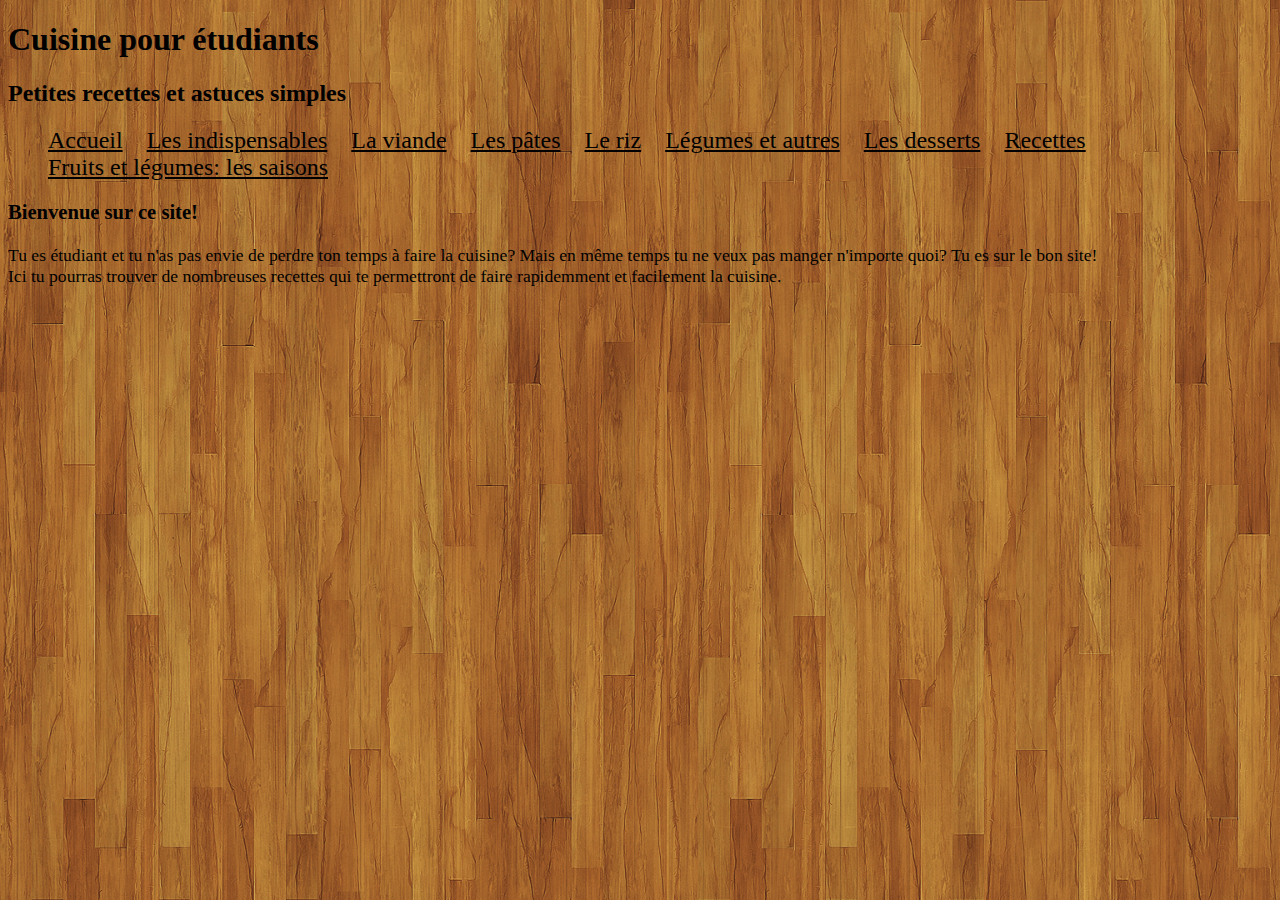
<file: website/index.html>
<!DOCTYPE html>
<html>
	<head>
		<meta charset="utf-8" />
		<link rel="stylesheet" href="style.css" />
		<title>Accueil</title>
		<link rel="icon" href="favicon.ico" />
	</head>

	<!--[if IE 6 ]><body class="ie6 old_ie"><![endif]-->
    <!--[if IE 7 ]><body class="ie7 old_ie"><![endif]-->
    <!--[if IE 8 ]><body class="ie8"><![endif]-->
    <!--[if IE 9 ]><body class="ie9"><![endif]-->
    <!--[if !IE]><!--><body><!--<![endif]-->
	
	<body>
		<div id="index">
			<header>
				<div id="titre_principal">					
					<h1> Cuisine pour étudiants </h1>
					<h2>Petites recettes et astuces simples</h2>
				<div/>

				<nav>
					<ul>
						<li><a href="index.html"> Accueil </a></li>
						<li><a href="les-indispensables.html"> Les indispensables </a></li>
						<li><a href="viande.html"> La viande </a></li>
						<li><a href="pates.html"> Les pâtes </a></li>
						<li><a href="riz.html"> Le riz </a></li>
						<li><a href="legumes-et-autres.html"> Légumes et autres </a></li>
						<li><a href="desserts.html"> Les desserts </a></li>
						<li><a href="recettes.html"> Recettes </a></li>
						<li><a href="saisons.html"> Fruits et légumes: les saisons </a></li>
					</ul>
				</nav>
			</header>

			<section>
				<div>
					<article>
						<h3>Bienvenue sur ce site!</h3>
						<p>
							Tu es étudiant et tu n'as pas envie de perdre ton temps à faire la cuisine? Mais en même temps tu ne veux pas manger n'importe quoi? Tu es sur le bon site!
							<br>
							Ici tu pourras trouver de nombreuses recettes qui te permettront de faire rapidemment et facilement la cuisine.
						</p>
					</article>
				</div>
			</section>
		<div/>
	</body>
	
	<footer>

	</footer>
	
</html>
</file>
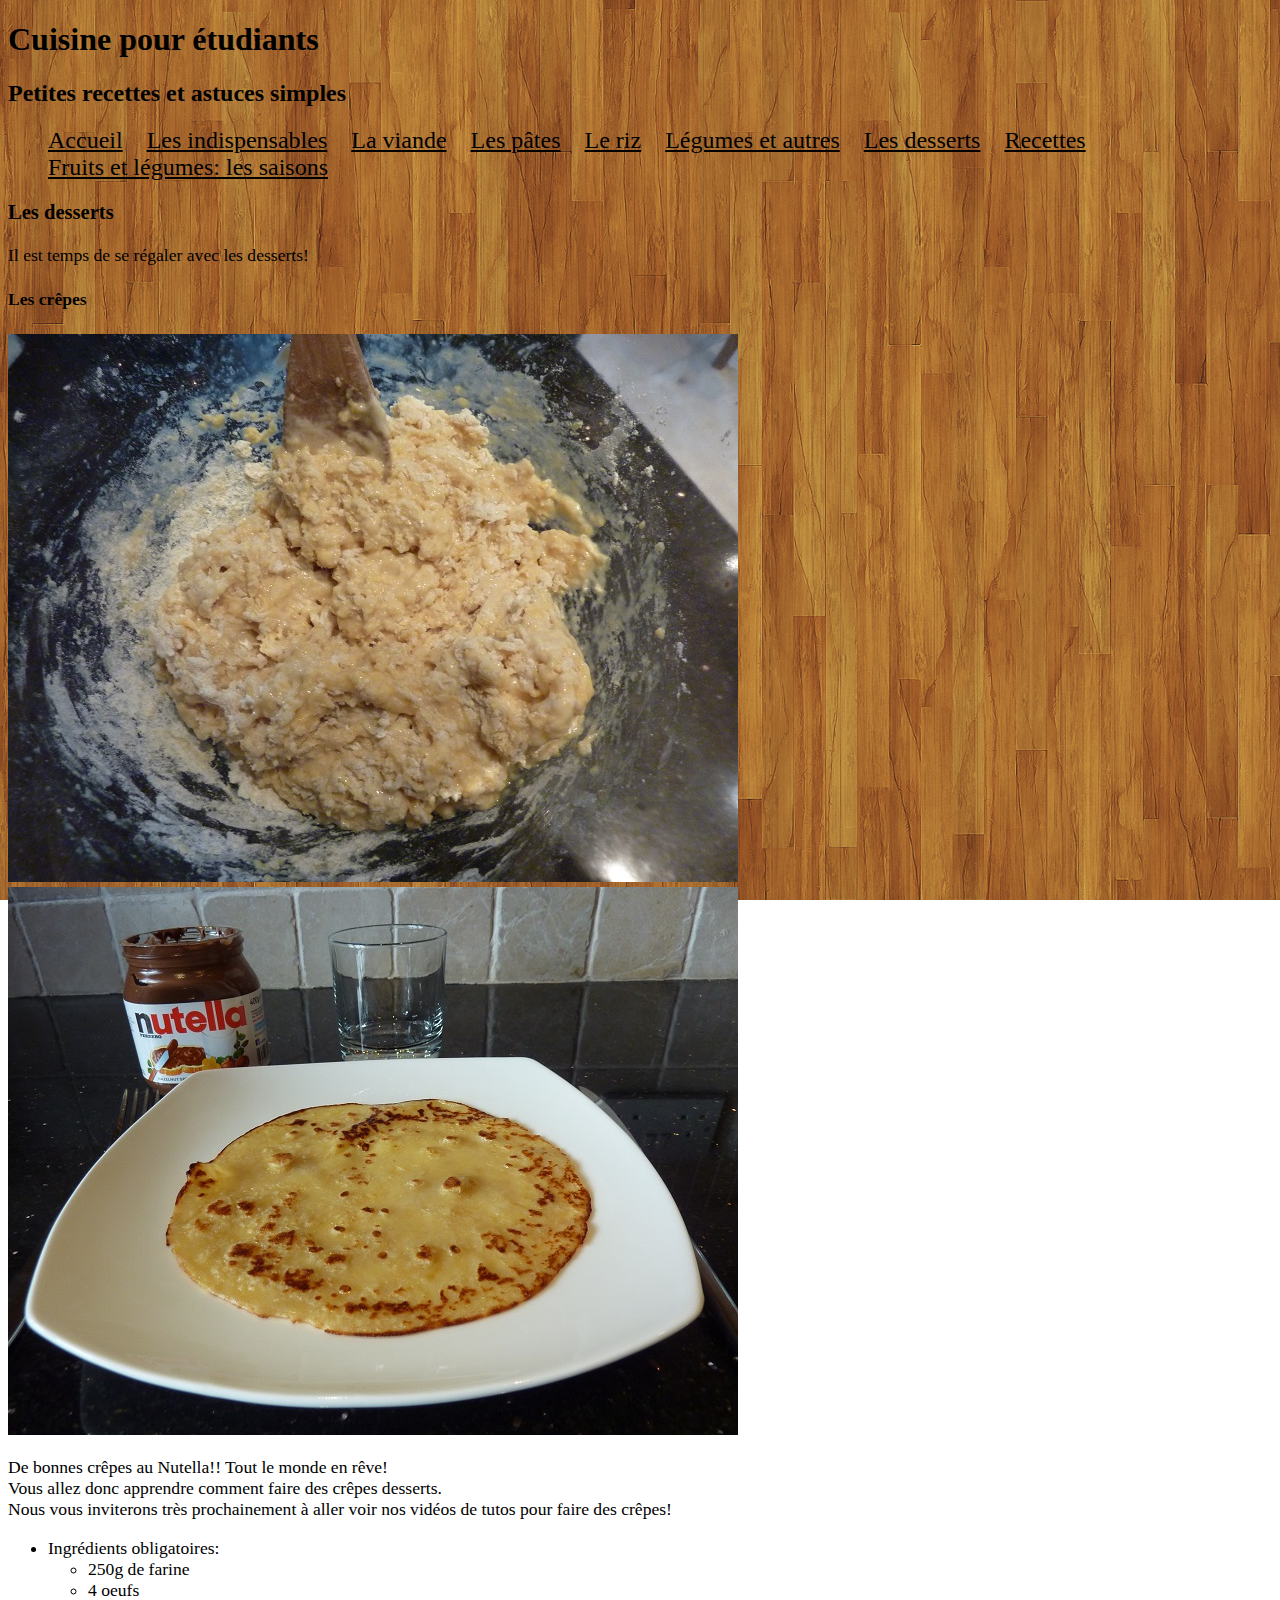
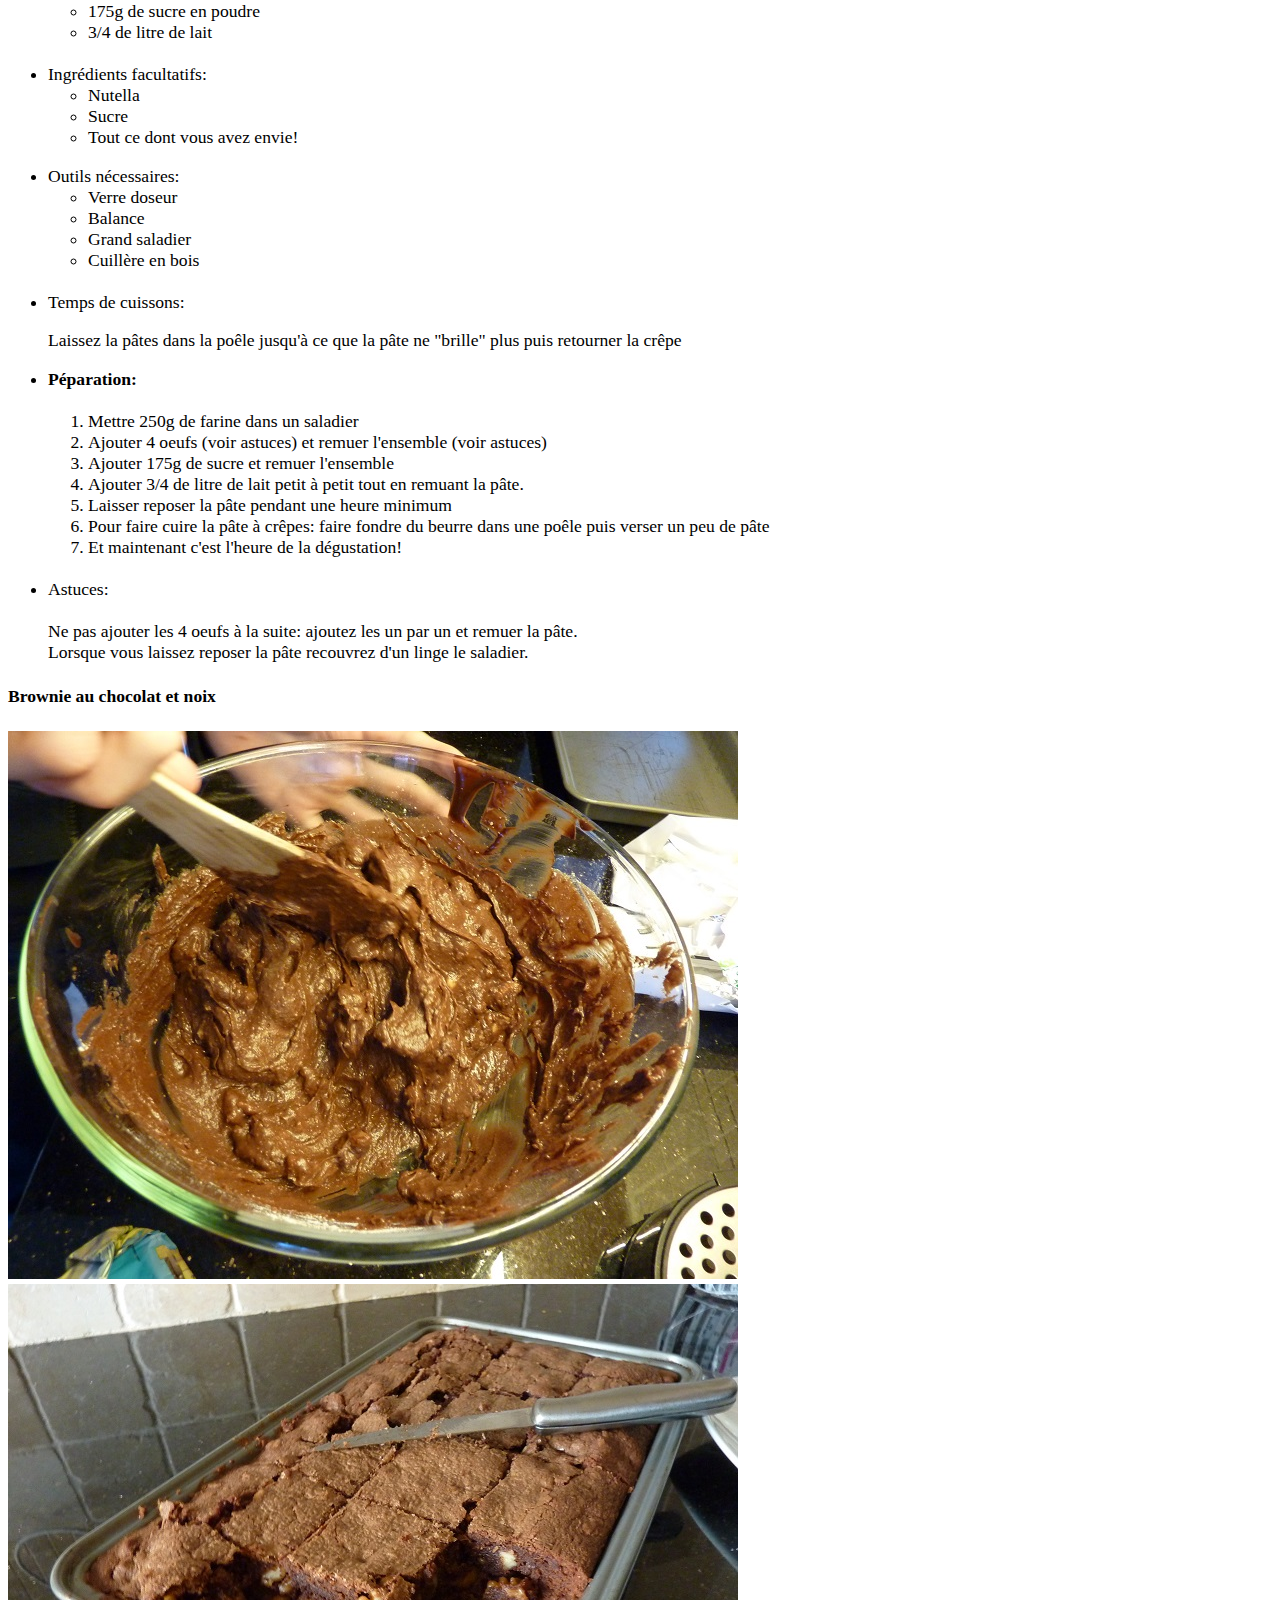
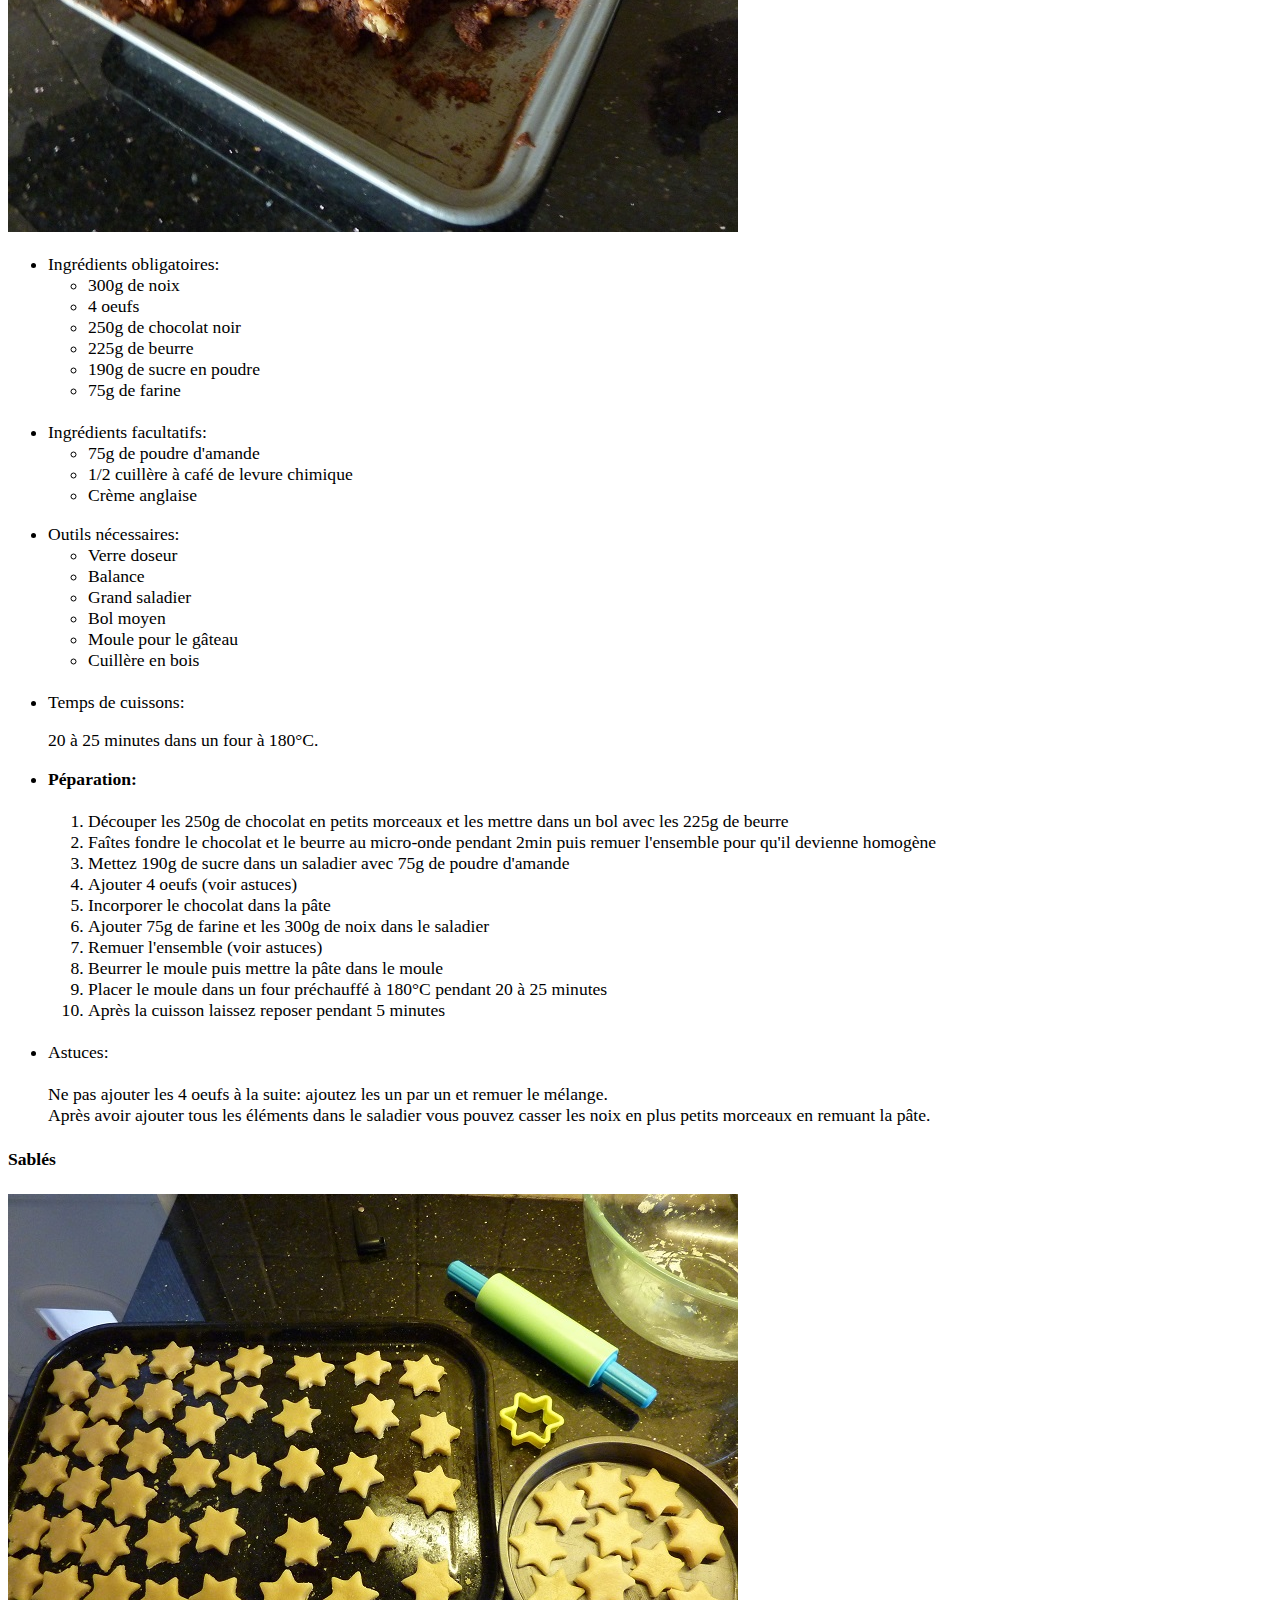
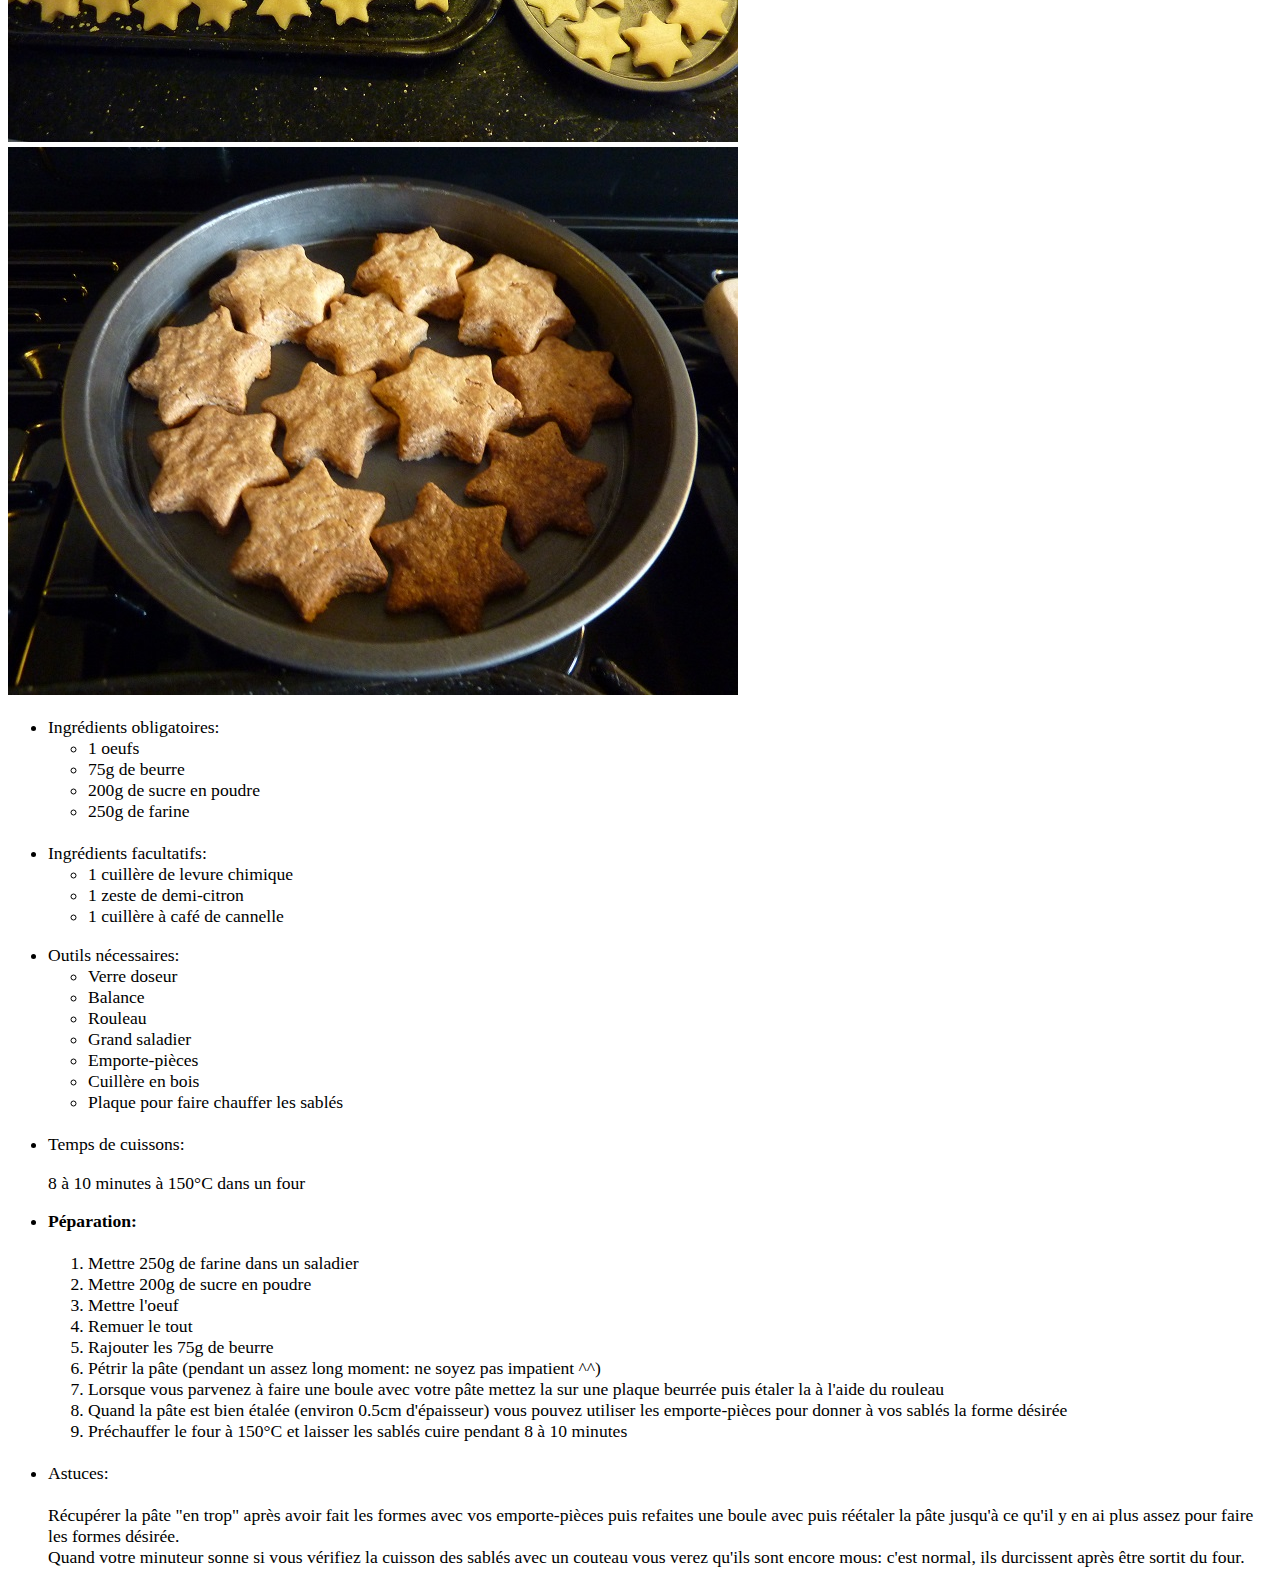
<file: website/desserts.html>
<!DOCTYPE html>
<html>
	<head>
		<meta charset="utf-8" />
		<link rel="stylesheet" href="style.css" />
		<title>Les desserts</title>
		<link rel="icon" href="favicon.ico" />
	</head>

	<!--[if IE 6 ]><body class="ie6 old_ie"><![endif]-->
    <!--[if IE 7 ]><body class="ie7 old_ie"><![endif]-->
    <!--[if IE 8 ]><body class="ie8"><![endif]-->
    <!--[if IE 9 ]><body class="ie9"><![endif]-->
    <!--[if !IE]><!--><body><!--<![endif]-->
	
	<body>
		<div id="desserts">
			<header>
				<div id="titre_principal">					
					<h1> Cuisine pour étudiants </h1>
					<h2>Petites recettes et astuces simples</h2>
				<div/>

				<nav>
					<ul>
						<li><a href="index.html"> Accueil </a></li>
						<li><a href="les-indispensables.html"> Les indispensables </a></li>
						<li><a href="viande.html"> La viande </a></li>
						<li><a href="pates.html"> Les pâtes </a></li>
						<li><a href="riz.html"> Le riz </a></li>
						<li><a href="legumes-et-autres.html"> Légumes et autres </a></li>
						<li><a href="desserts.html"> Les desserts </a></li>
						<li><a href="recettes.html"> Recettes </a></li>
						<li><a href="saisons.html"> Fruits et légumes: les saisons </a></li>
					</ul>
				</nav>
			</header>

			<section>
				<div>
					<article>
						<h3>Les desserts</h3>
						<p>
							Il est temps de se régaler avec les desserts!
						</p>

						<h4 id="crepes">Les crêpes</h4>
						<img src="img/P1210704.JPG" alt="crepe-pate" />
						<img src="img/P1210719.JPG" alt="crepe-nut" />
						<p>
							De bonnes crêpes au Nutella!! Tout le monde en rêve!
							<br>
							Vous allez donc apprendre comment faire des crêpes desserts.
							<br>
							Nous vous inviterons très prochainement à aller voir nos vidéos de tutos pour faire des crêpes!
						</p>
						<p>
							<div class="ingredients">
							<ul>
								<li>Ingrédients obligatoires:</li>
									<ul>
										<li>250g de farine</li>
										<li>4 oeufs</li>
										<li>175g de sucre en poudre</li>
										<li>3/4 de litre de lait</li>
									</ul>
								<br>
								<li>Ingrédients facultatifs:</li>
									<ul>
										<li>Nutella</li>
										<li>Sucre</li>
										<li>Tout ce dont vous avez envie!</li>
									</ul>
							</ul>
							</div>
							<!--Ajouter vidéo 1-->
							<ul>
							<li>Outils nécessaires:</li>
								<ul>
									<li>Verre doseur</li>
									<li>Balance</li>
									<li>Grand saladier</li>
									<li>Cuillère en bois</li>
								</ul>
							<br>
							<li>Temps de cuissons:</li>
							<p>
								Laissez la pâtes dans la poêle jusqu'à ce que la pâte ne "brille" plus puis retourner la crêpe
							</p>
							<li><strong>Péparation:</strong></li>
							<br>
							<ol>
								<li>Mettre 250g de farine dans un saladier</li>
								<!--Ajouter vidéo 2-->
								<li>Ajouter 4 oeufs (voir astuces) et remuer l'ensemble (voir astuces)</li>
								<!--Ajouter vidéo 3-->
								<li>Ajouter 175g de sucre et remuer l'ensemble</li>
								<!--Ajouter vidéo 4-->
								<li>Ajouter 3/4 de litre de lait petit à petit tout en remuant la pâte.</li>
								<!--Ajouter vidéo 5-->
								<li>Laisser reposer la pâte pendant une heure minimum</li>
								<li>Pour faire cuire la pâte à crêpes: faire fondre du beurre dans une poêle puis verser un peu de pâte</li>
								<!--Ajouter vidéo 6-->
								<li>Et maintenant c'est l'heure de la dégustation!</li>
								<!--Ajouter vidéo 7-->
							</ol>
							<br>
							<li>Astuces:</li>
							<br>
							Ne pas ajouter les 4 oeufs à la suite: ajoutez les un par un et remuer la pâte.
							<br>
							Lorsque vous laissez reposer la pâte recouvrez d'un linge le saladier.
							</ul>
						</p>
					</article>

					<article>
						<h4 id="brownie">Brownie au chocolat et noix</h4>
						<img src="img/P1210924.JPG" alt="brownie-pate" />
						<img src="img/P1210965.JPG" alt="brownie-cuit" />
						<p>
							<div class="ingredients">
								<ul>
									<li>Ingrédients obligatoires:</li>
										<ul>
											<li>300g de noix</li>
											<li>4 oeufs</li>
											<li>250g de chocolat noir</li>
											<li>225g de beurre</li>
											<li>190g de sucre en poudre</li>
											<li>75g de farine</li>
										</ul>
									<br>
									<li>Ingrédients facultatifs:</li>
										<ul>
											<li>75g de poudre d'amande</li>
											<li>1/2 cuillère à café de levure chimique</li>
											<li>Crème anglaise</li>
										</ul>
								</ul>
							</div>
								<ul>
								<li>Outils nécessaires:</li>
									<ul>
										<li>Verre doseur</li>
										<li>Balance</li>
										<li>Grand saladier</li>
										<li>Bol moyen</li>
										<li>Moule pour le gâteau</li>
										<li>Cuillère en bois</li>
									</ul>
								<br>
								<li>Temps de cuissons:</li>
								<p>
									20 à 25 minutes dans un four à 180°C.
								</p>
								<li><strong>Péparation:</strong></li>
								<br>
								<ol>
									<li>Découper les 250g de chocolat en petits morceaux et les mettre dans un bol avec les 225g de beurre</li>
									<li>Faîtes fondre le chocolat et le beurre au micro-onde pendant 2min puis remuer l'ensemble pour qu'il devienne homogène</li>
									<li>Mettez 190g de sucre dans un saladier avec 75g de poudre d'amande</li>
									<li>Ajouter 4 oeufs (voir astuces)</li>
									<li>Incorporer le chocolat dans la pâte</li>
									<li>Ajouter 75g de farine et les 300g de noix dans le saladier</li>
									<li>Remuer l'ensemble (voir astuces)</li>
									<li>Beurrer le moule puis mettre la pâte dans le moule</li>
									<li>Placer le moule dans un four préchauffé à 180°C pendant 20 à 25 minutes</li>
									<li>Après la cuisson laissez reposer pendant 5 minutes</li>
								</ol>
								<br>
								<li>Astuces:</li>
								<br>
								Ne pas ajouter les 4 oeufs à la suite: ajoutez les un par un et remuer le mélange.
								<br>
								Après avoir ajouter tous les éléments dans le saladier vous pouvez casser les noix en plus petits morceaux en remuant la pâte.
								</ul>
						<p>
					</article>

					<article>
						<h4 id="sables">Sablés</h4>
						<img src="img/P1210954.JPG" alt="sables-pate" />
						<img src="img/P1210969.JPG" alt="sables-cuit" />
						<p>
							<div class="ingredients">
								<ul>
									<li>Ingrédients obligatoires:</li>
										<ul>
											<li>1 oeufs</li>
											<li>75g de beurre</li>
											<li>200g de sucre en poudre</li>
											<li>250g de farine</li>
										</ul>
									<br>
									<li>Ingrédients facultatifs:</li>
										<ul>
											<li>1 cuillère de levure chimique</li>
											<li>1 zeste de demi-citron</li>
											<li>1 cuillère à café de cannelle</li>
										</ul>
								</ul>
							</div>
								<ul>
								<li>Outils nécessaires:</li>
									<ul>
										<li>Verre doseur</li>
										<li>Balance</li>
										<li>Rouleau</li>
										<li>Grand saladier</li>
										<li>Emporte-pièces</li>
										<li>Cuillère en bois</li>
										<li>Plaque pour faire chauffer les sablés</li>
									</ul>
								<br>
								<li>Temps de cuissons:</li>
								<p>
									8 à 10 minutes à 150°C dans un four
								</p>
								<li><strong>Péparation:</strong></li>
								<br>
								<ol>
									<li>Mettre 250g de farine dans un saladier</li>
									<li>Mettre 200g de sucre en poudre</li>
									<li>Mettre l'oeuf</li>
									<li>Remuer le tout</li>
									<li>Rajouter les 75g de beurre</li>
									<li>Pétrir la pâte (pendant un assez long moment: ne soyez pas impatient ^^)</li>
									<li>Lorsque vous parvenez à faire une boule avec votre pâte mettez la sur une plaque beurrée puis étaler la à l'aide du rouleau</li>
									<li>Quand la pâte est bien étalée (environ 0.5cm d'épaisseur) vous pouvez utiliser les emporte-pièces pour donner à vos sablés la forme désirée</li>
									<li>Préchauffer le four à 150°C et laisser les sablés cuire pendant 8 à 10 minutes</li>
								</ol>
								<br>
								<li>Astuces:</li>
								<br>
								Récupérer la pâte "en trop" après avoir fait les formes avec vos emporte-pièces puis refaites une boule avec puis réétaler la pâte jusqu'à ce qu'il y en ai plus assez pour faire les formes désirée.
								<br>
								Quand votre minuteur sonne si vous vérifiez la cuisson des sablés avec un couteau vous verez qu'ils sont encore mous: c'est normal, ils durcissent après être sortit du four.
								</ul>
						<p>
					</article>

				</div>
			</section>
		<div/>
	</body>
	
	<footer>

	</footer>
	
</html>
</file>
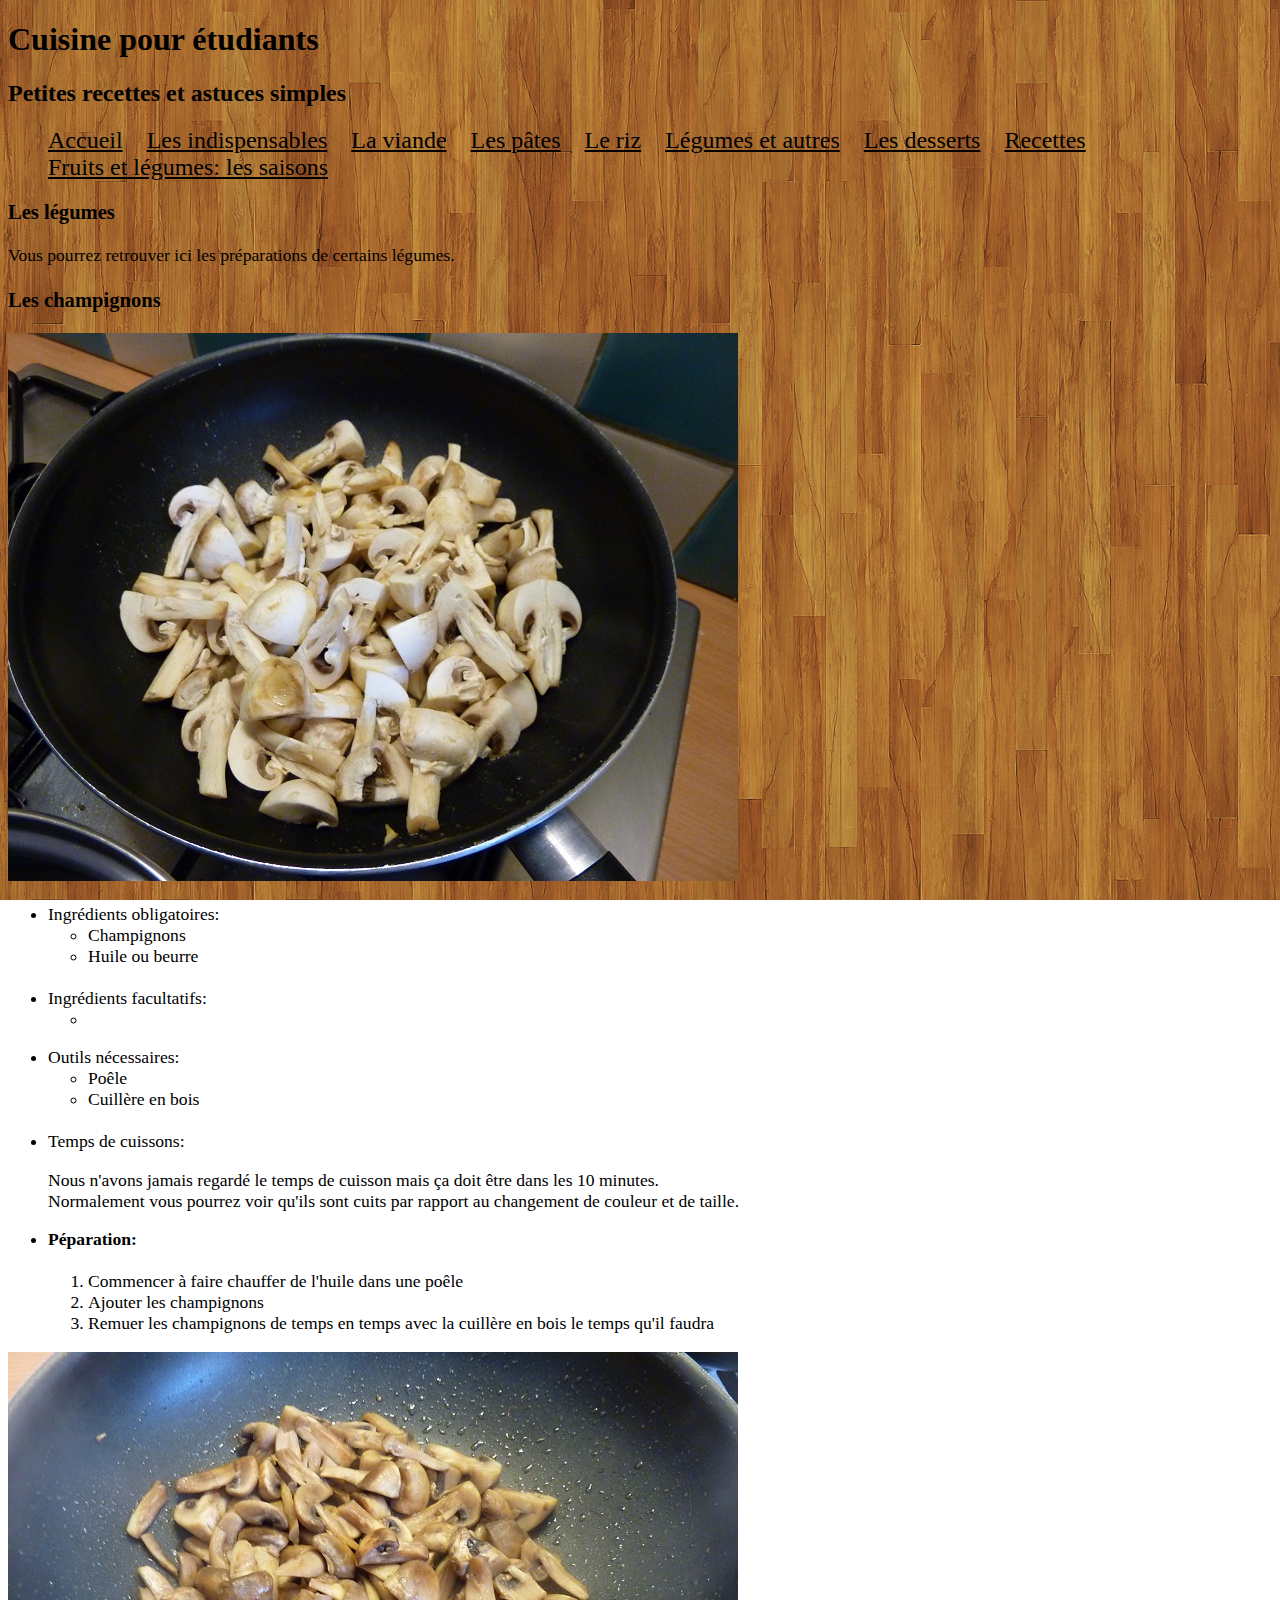
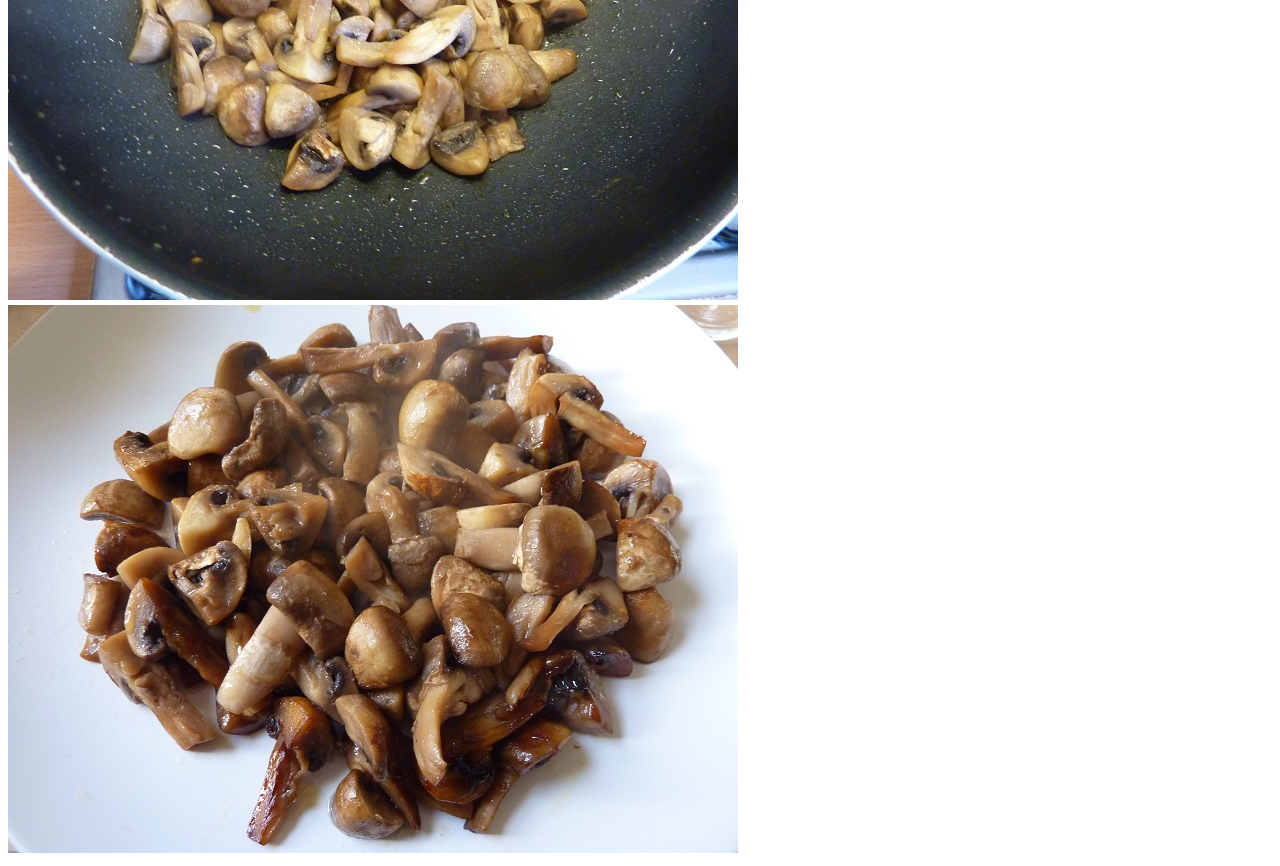
<file: website/legumes-et-autres.html>
<!DOCTYPE html>
<html>
	<head>
		<meta charset="utf-8" />
		<link rel="stylesheet" href="style.css" />
		<title>Légumes et autres</title>
		<link rel="icon" href="favicon.ico" />
	</head>

	<!--[if IE 6 ]><body class="ie6 old_ie"><![endif]-->
    <!--[if IE 7 ]><body class="ie7 old_ie"><![endif]-->
    <!--[if IE 8 ]><body class="ie8"><![endif]-->
    <!--[if IE 9 ]><body class="ie9"><![endif]-->
    <!--[if !IE]><!--><body><!--<![endif]-->
	
	<body>
		<div id="legumes">
			<header>
				<div id="titre_principal">					
					<h1> Cuisine pour étudiants </h1>
					<h2>Petites recettes et astuces simples</h2>
				<div/>

				<nav>
					<ul>
						<li><a href="index.html"> Accueil </a></li>
						<li><a href="les-indispensables.html"> Les indispensables </a></li>
						<li><a href="viande.html"> La viande </a></li>
						<li><a href="pates.html"> Les pâtes </a></li>
						<li><a href="riz.html"> Le riz </a></li>
						<li><a href="legumes-et-autres.html"> Légumes et autres </a></li>
						<li><a href="desserts.html"> Les desserts </a></li>
						<li><a href="recettes.html"> Recettes </a></li>
						<li><a href="saisons.html"> Fruits et légumes: les saisons </a></li>
					</ul>
				</nav>
			</header>

			<section>
				<div>
					<article>
						<h3>Les légumes</h3>
						<p>
							Vous pourrez retrouver ici les préparations de certains légumes.
						</p>
						
						<h4></h4>
						<p>
						</p>

						<h3 id="champi">Les champignons</h3>
						<img src="img/P1210572.JPG" alt="champi" />
						<p>
							<div class="ingredients">
							<ul>
								<li>Ingrédients obligatoires:</li>
									<ul>
										<li>Champignons</li>
										<li>Huile ou beurre</li>
									</ul>
								<br>
								<li>Ingrédients facultatifs:</li>
									<ul>
										<li></li>
									</ul>
							</ul>
							</div>
							<ul>
							<li>Outils nécessaires:</li>
								<ul>
									<li>Poêle</li>
									<li>Cuillère en bois</li>
								</ul>
							<br>
							<li>Temps de cuissons:</li>
							<p>
								Nous n'avons jamais regardé le temps de cuisson mais ça doit être dans les 10 minutes.
								<br>
								Normalement vous pourrez voir qu'ils sont cuits par rapport au changement de couleur et de taille.
							</p>
							<li><strong>Péparation:</strong></li>
							<br>
							<ol>
								<li>Commencer à faire chauffer de l'huile dans une poêle</li>
								<li>Ajouter les champignons</li>
								<li>Remuer les champignons de temps en temps avec la cuillère en bois le temps qu'il faudra</li>
							</ol>
							</ul>
						</p>
						<img src="img/P1210576.JPG" alt="champi" />
						<img src="img/P1210601.JPG" alt="champi" />
					</article>
				</div>
			</section>
		<div/>
	</body>
	
	<footer>

	</footer>
	
</html>
</file>
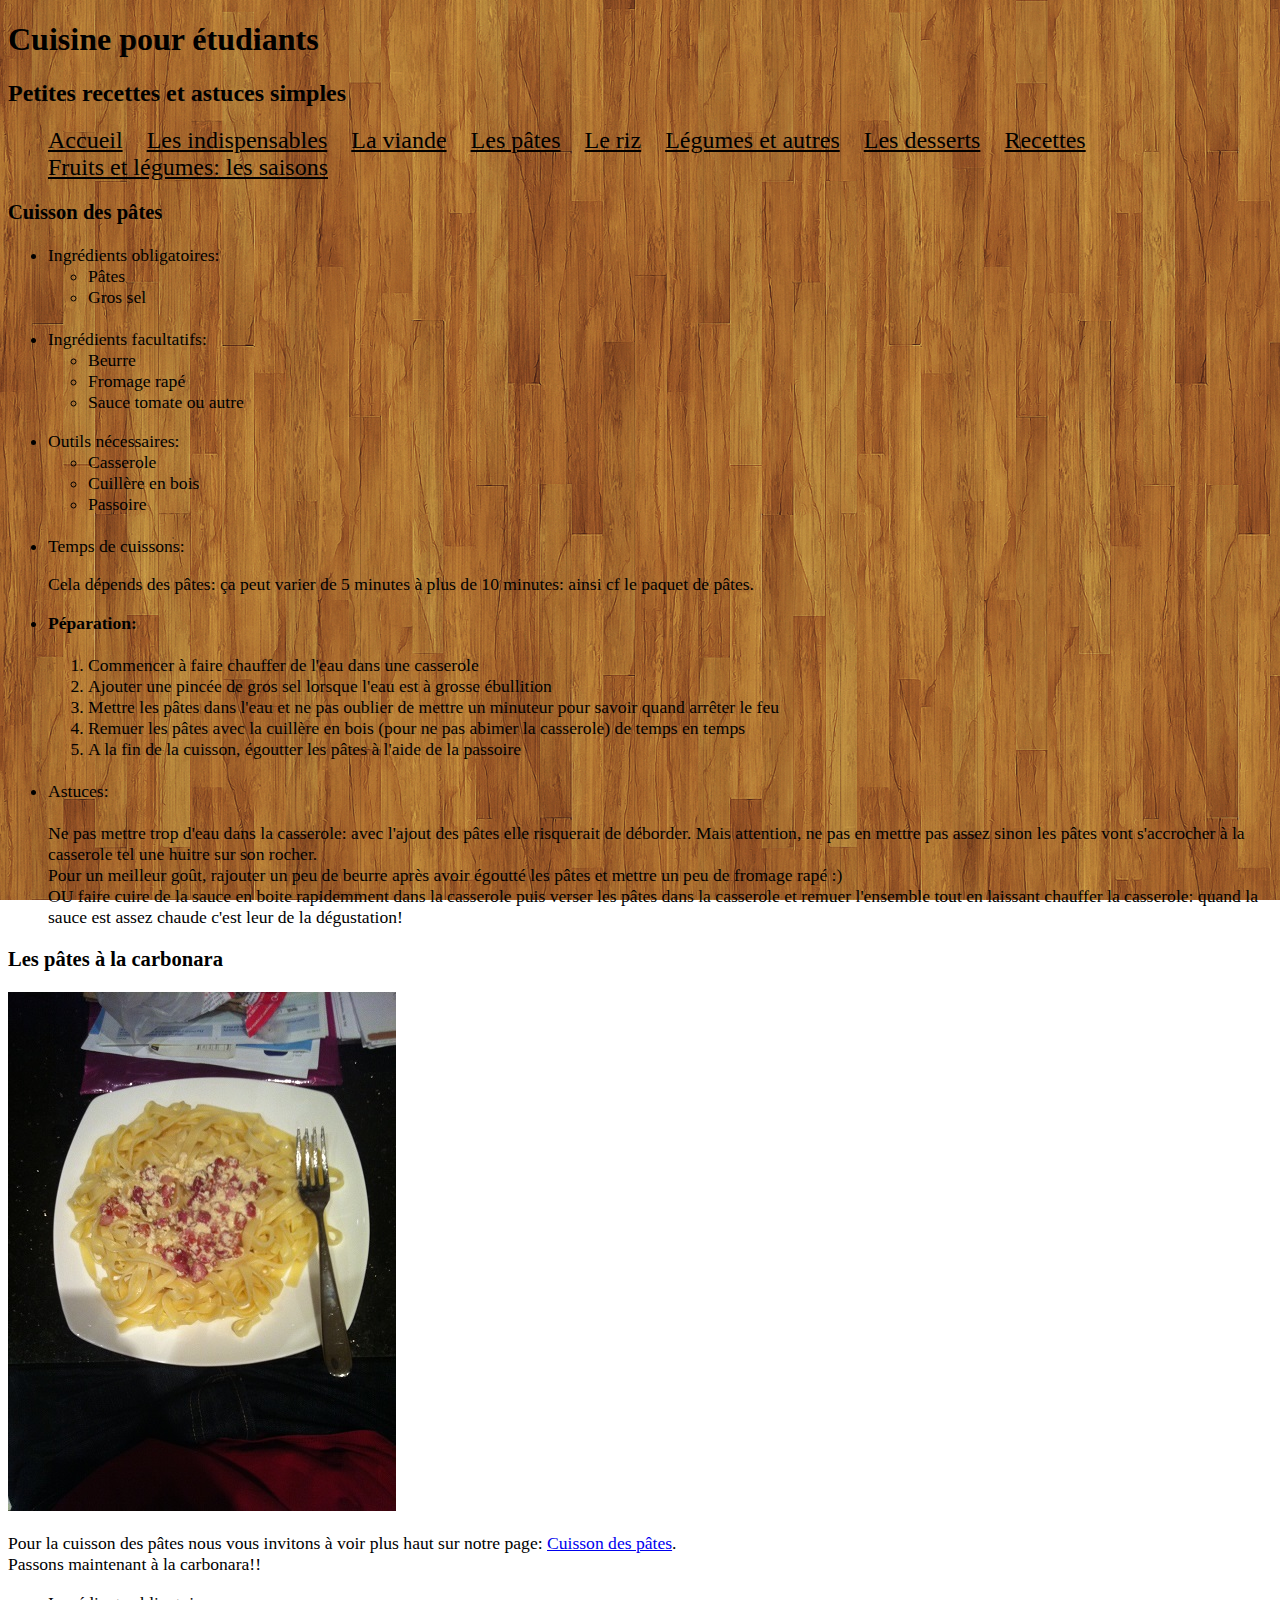
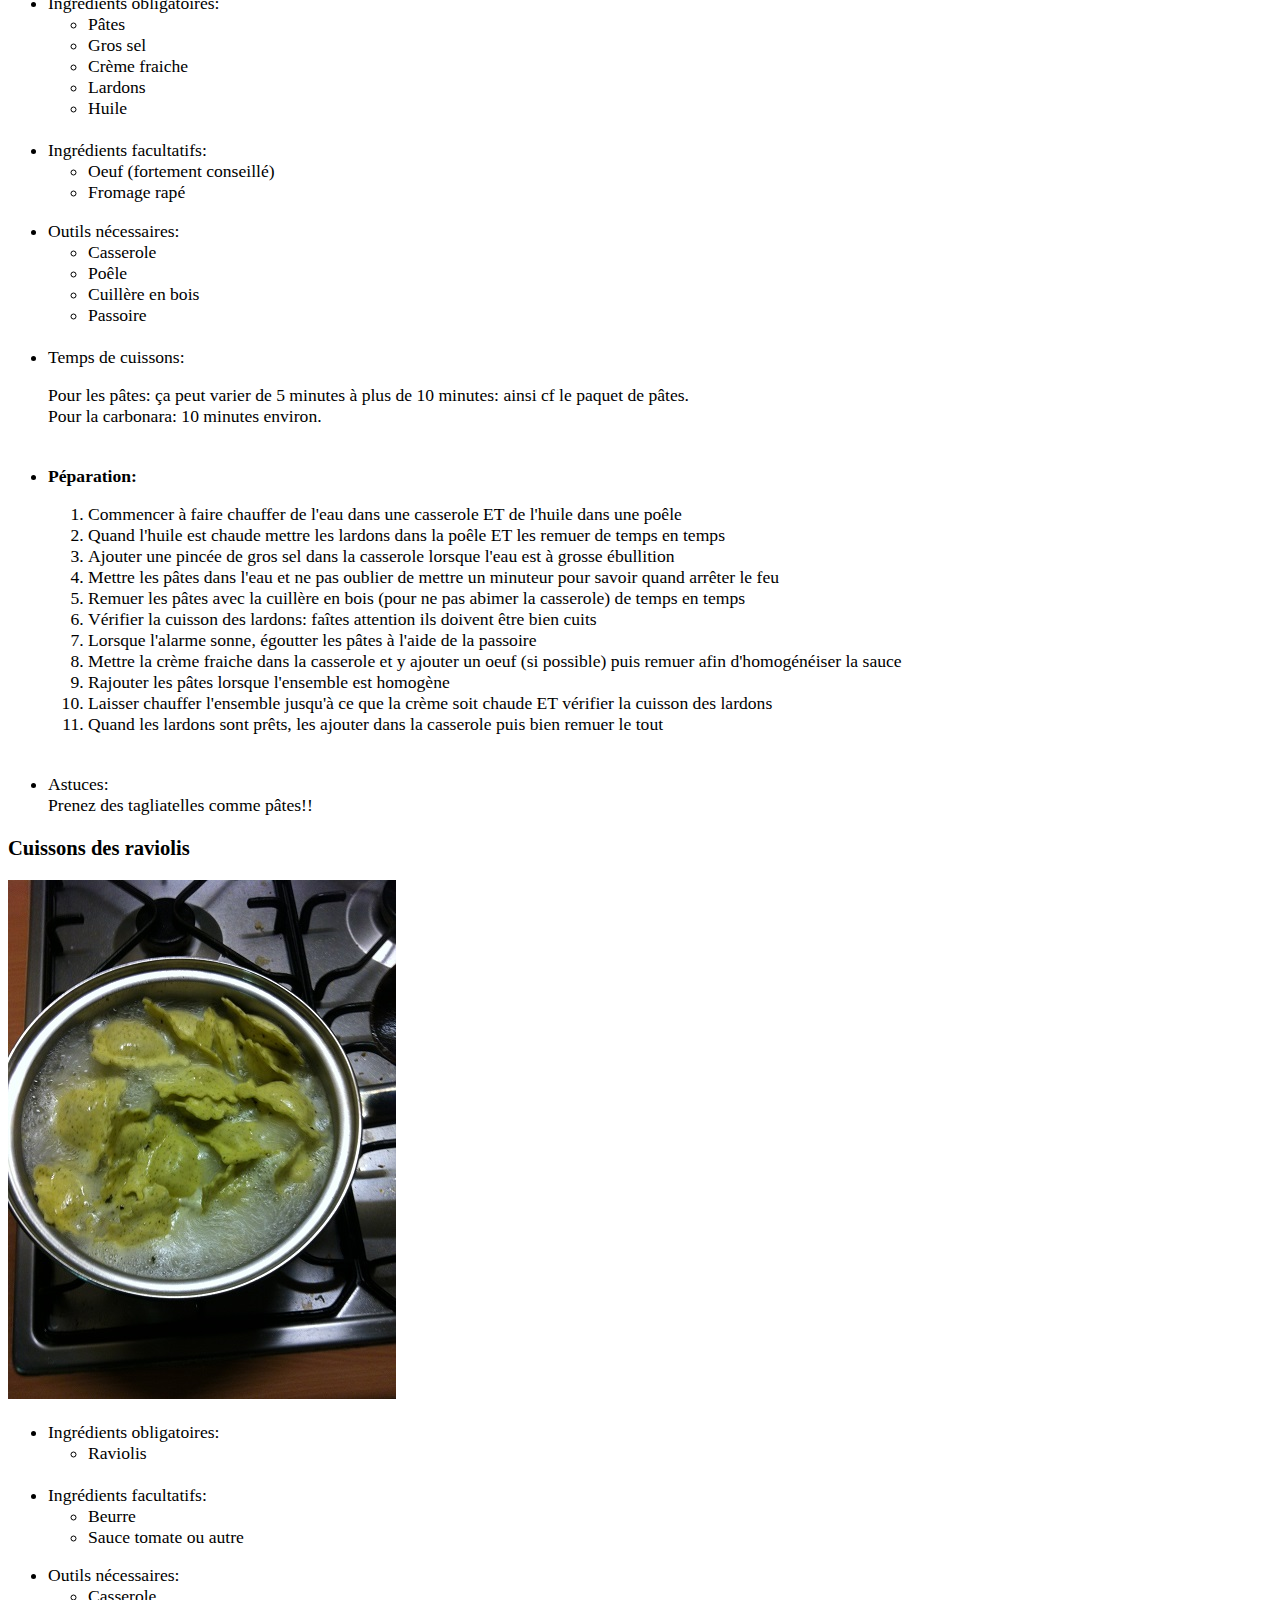
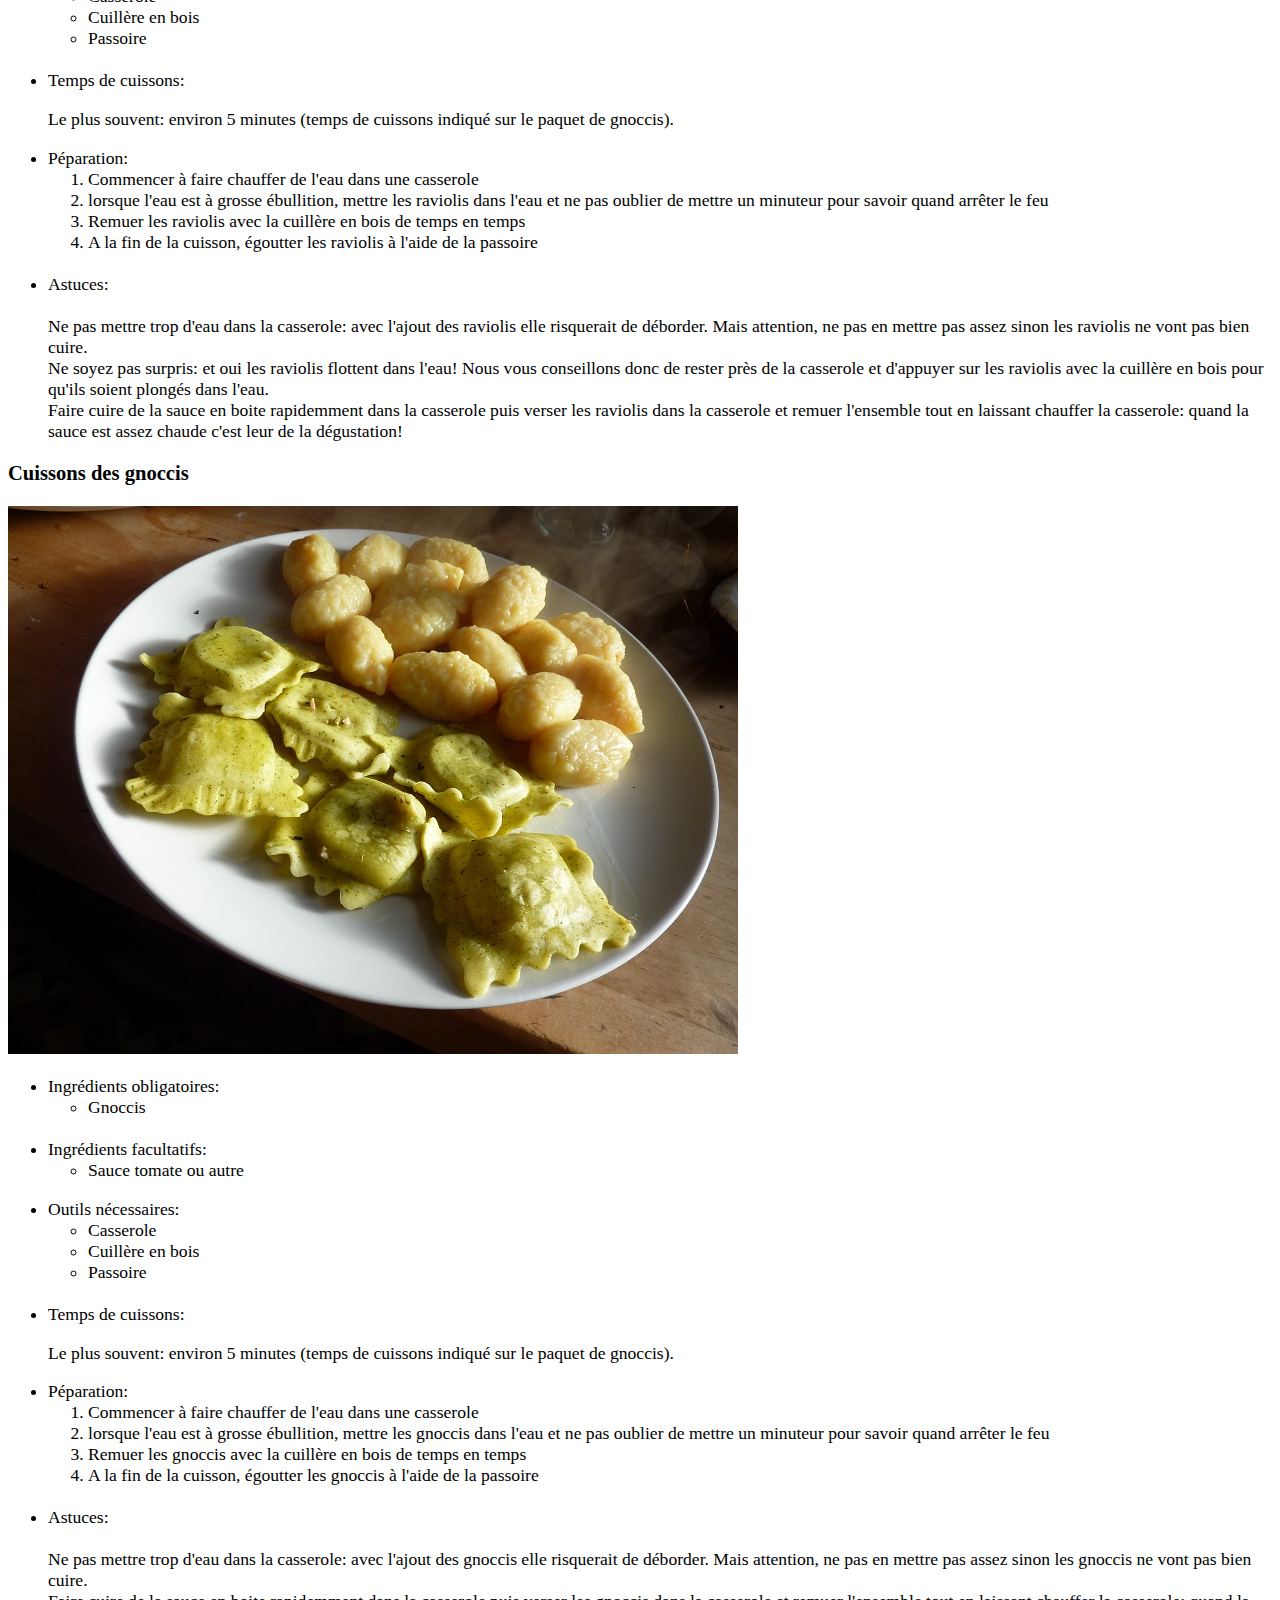
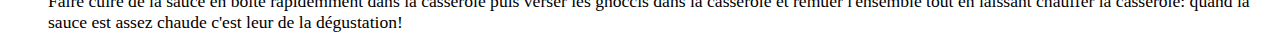
<file: website/pates.html>
<!DOCTYPE html>
<html>
	<head>
		<meta charset="utf-8" />
		<link rel="stylesheet" href="style.css" />
		<title>Les Pâtes</title>
		<link rel="icon" href="favicon.ico" />
	</head>

	<!--[if IE 6 ]><body class="ie6 old_ie"><![endif]-->
    <!--[if IE 7 ]><body class="ie7 old_ie"><![endif]-->
    <!--[if IE 8 ]><body class="ie8"><![endif]-->
    <!--[if IE 9 ]><body class="ie9"><![endif]-->
    <!--[if !IE]><!--><body><!--<![endif]-->

	<body>
		<div id="pates">
			<header>
				<div id="titre_principal">
					<h1> Cuisine pour étudiants </h1>
					<h2>Petites recettes et astuces simples</h2>
				<div/>
			</header>

			<nav>
				<ul>
					<li><a href="index.html"> Accueil </a></li>
					<li><a href="les-indispensables.html"> Les indispensables </a></li>
					<li><a href="viande.html"> La viande </a></li>
					<li><a href="pates.html"> Les pâtes </a></li>
					<li><a href="riz.html"> Le riz </a></li>
					<li><a href="legumes-et-autres.html"> Légumes et autres </a></li>
					<li><a href="desserts.html"> Les desserts </a></li>
					<li><a href="recettes.html"> Recettes </a></li>
					<li><a href="saisons.html"> Fruits et légumes: les saisons </a></li>
				</ul>
			</nav>

			<section class="pates">
				<div>
					<article>
						<h3 id="pates">Cuisson des pâtes</h3>
						<p>
							<div class="ingredients">
							<ul>
								<li>Ingrédients obligatoires:</li>
									<ul>
										<li>Pâtes</li>
										<li>Gros sel</li>
									</ul>
								<br>
								<li>Ingrédients facultatifs:</li>
									<ul>
										<li>Beurre</li>
										<li>Fromage rapé</li>
										<li>Sauce tomate ou autre</li>
									</ul>
							</ul>
							</div>
							<ul>
							<li>Outils nécessaires:</li>
								<ul>
									<li>Casserole</li>
									<li>Cuillère en bois</li>
									<li>Passoire</li>
								</ul>
							<br>
							<li>Temps de cuissons:</li>
							<p>
								Cela dépends des pâtes: ça peut varier de 5 minutes à plus de 10 minutes: ainsi cf le paquet de pâtes.
							</p>
							<li><strong>Péparation:</strong></li>
							<br>
							<ol>
								<li>Commencer à faire chauffer de l'eau dans une casserole</li>
								<li>Ajouter une pincée de gros sel lorsque l'eau est à grosse ébullition</li>
								<li>Mettre les pâtes dans l'eau et ne pas oublier de mettre un minuteur pour savoir quand arrêter le feu</li>
								<li>Remuer les pâtes avec la cuillère en bois (pour ne pas abimer la casserole) de temps en temps</li>
								<li>A la fin de la cuisson, égoutter les pâtes à l'aide de la passoire</li>
							</ol>
							<br>
							<li>Astuces:</li>
							<br>
							Ne pas mettre trop d'eau dans la casserole: avec l'ajout des pâtes elle risquerait de déborder. Mais attention, ne pas en mettre pas assez sinon les pâtes vont s'accrocher à la casserole tel une huitre sur son rocher.
							<br>
							Pour un meilleur goût, rajouter un peu de beurre après avoir égoutté les pâtes et mettre un peu de fromage rapé :)
							<br>
							OU faire cuire de la sauce en boite rapidemment dans la casserole puis verser les pâtes dans la casserole et remuer l'ensemble tout en laissant chauffer la casserole: quand la sauce est assez chaude c'est leur de la dégustation!
							</ul>
						</p>
					</article>

					<article>
						<h3 id="carbonara">Les pâtes à la carbonara</h3>
						<img src="img/carbonara.jpg" alt="carbonara" />
						<p>
							Pour la cuisson des pâtes nous vous invitons à voir plus haut sur notre page: <a href="pates.html#pates">Cuisson des pâtes</a>.
							<br>
							Passons maintenant à la carbonara!!
							<br>
							<div class="ingredients">
								<ul>
									<li>Ingrédients obligatoires:</li>
										<ul>
											<li>Pâtes</li>
											<li>Gros sel</li>
											<li>Crème fraiche</li>
											<li>Lardons</li>
											<li>Huile</li>
										</ul>
									<br>
									<li>Ingrédients facultatifs:</li>
										<ul>
											<li>Oeuf (fortement conseillé)</li>
											<li>Fromage rapé</li>
										</ul>
								</ul>
							</div>
							<ul>
								<li>Outils nécessaires:</li>
									<ul>
										<li>Casserole</li>
										<li>Poêle</li>
										<li>Cuillère en bois</li>
										<li>Passoire</li>
									</ul>
								<br>
								<li>Temps de cuissons:</li>
								<p>
									Pour les pâtes: ça peut varier de 5 minutes à plus de 10 minutes: ainsi cf le paquet de pâtes.
									<br>
									Pour la carbonara: 10 minutes environ.
								</p>
								<br>
								<li><strong>Péparation:</strong></li>
									<p>
										<ol>
											<li>Commencer à faire chauffer de l'eau dans une casserole ET de l'huile dans une poêle</li>
											<li>Quand l'huile est chaude mettre les lardons dans la poêle ET les remuer de temps en temps</li>
											<li>Ajouter une pincée de gros sel dans la casserole lorsque l'eau est à grosse ébullition</li>
											<li>Mettre les pâtes dans l'eau et ne pas oublier de mettre un minuteur pour savoir quand arrêter le feu</li>
											<li>Remuer les pâtes avec la cuillère en bois (pour ne pas abimer la casserole) de temps en temps</li>
											<li>Vérifier la cuisson des lardons: faîtes attention ils doivent être bien cuits</li>
											<li>Lorsque l'alarme sonne, égoutter les pâtes à l'aide de la passoire</li>
											<li>Mettre la crème fraiche dans la casserole et y ajouter un oeuf (si possible) puis remuer afin d'homogénéiser la sauce</li>
											<li>Rajouter les pâtes lorsque l'ensemble est homogène</li>
											<li>Laisser chauffer l'ensemble jusqu'à ce que la crème soit chaude ET vérifier la cuisson des lardons</li>
											<li>Quand les lardons sont prêts, les ajouter dans la casserole puis bien remuer le tout</li>
										</ol>
									</p>
							<br>
								<li>Astuces:</li>
								Prenez des tagliatelles comme pâtes!!
								<br>
						</p>
					</article>

					<article>
						<h3 id="raviolis">Cuissons des raviolis</h3>
						<img src="img/raviolis.jpg" alt="raviolis" />
						<p>
							<div class="ingredients">
								<ul>
									<li>Ingrédients obligatoires:</li>
										<ul>
											<li>Raviolis</li>
										</ul>
									<br>
									<li>Ingrédients facultatifs:</li>
										<ul>
											<li>Beurre</li>
											<li>Sauce tomate ou autre</li>
										</ul>
							</div>
							<ul>
								<li>Outils nécessaires:</li>
								<ul>
									<li>Casserole</li>
									<li>Cuillère en bois</li>
									<li>Passoire</li>
								</ul>
								<br>
								<li>Temps de cuissons:</li>
									<p>
										Le plus souvent: environ 5 minutes (temps de cuissons indiqué sur le paquet de gnoccis).
									</p>
								<li>Péparation:</li>
								<ol>
									<li>Commencer à faire chauffer de l'eau dans une casserole</li>
									<li>lorsque l'eau est à grosse ébullition, mettre les raviolis dans l'eau et ne pas oublier de mettre un minuteur pour savoir quand arrêter le feu</li>
									<li>Remuer les raviolis avec la cuillère en bois de temps en temps</li>
									<li>A la fin de la cuisson, égoutter les raviolis à l'aide de la passoire</li>
								</ol>
							<br>
								<li>Astuces:</li>
								<br>
								Ne pas mettre trop d'eau dans la casserole: avec l'ajout des raviolis elle risquerait de déborder. Mais attention, ne pas en mettre pas assez sinon les raviolis ne vont pas bien cuire.
								<br>
								Ne soyez pas surpris: et oui les raviolis flottent dans l'eau! Nous vous conseillons donc de rester près de la casserole et d'appuyer sur les raviolis avec la cuillère en bois pour qu'ils soient plongés dans l'eau.
								<br>
								Faire cuire de la sauce en boite rapidemment dans la casserole puis verser les raviolis dans la casserole et remuer l'ensemble tout en laissant chauffer la casserole: quand la sauce est assez chaude c'est leur de la dégustation!
						</p>
					</article>

					<article>
						<h3 id="gnocci">Cuissons des gnoccis</h3>
						<img src="img/P1210612.JPG" alt="gnocci" />
						<p>
							<div class="ingredients">
								<ul>
									<li>Ingrédients obligatoires:</li>
										<ul>
											<li>Gnoccis</li>
										</ul>
									<br>
									<li>Ingrédients facultatifs:</li>
										<ul>
											<li>Sauce tomate ou autre</li>
										</ul>
							</div>
							<ul>
								<li>Outils nécessaires:</li>
								<ul>
									<li>Casserole</li>
									<li>Cuillère en bois</li>
									<li>Passoire</li>
								</ul>
								<br>
								<li>Temps de cuissons:</li>
									<p>
										Le plus souvent: environ 5 minutes (temps de cuissons indiqué sur le paquet de gnoccis).
									</p>
								<li>Péparation:</li>
								<ol>
									<li>Commencer à faire chauffer de l'eau dans une casserole</li>
									<li>lorsque l'eau est à grosse ébullition, mettre les gnoccis dans l'eau et ne pas oublier de mettre un minuteur pour savoir quand arrêter le feu</li>
									<li>Remuer les gnoccis avec la cuillère en bois de temps en temps</li>
									<li>A la fin de la cuisson, égoutter les gnoccis à l'aide de la passoire</li>
								</ol>
							<br>
								<li>Astuces:</li>
								<br>
								Ne pas mettre trop d'eau dans la casserole: avec l'ajout des gnoccis elle risquerait de déborder. Mais attention, ne pas en mettre pas assez sinon les gnoccis ne vont pas bien cuire.
								<br>
								Faire cuire de la sauce en boite rapidemment dans la casserole puis verser les gnoccis dans la casserole et remuer l'ensemble tout en laissant chauffer la casserole: quand la sauce est assez chaude c'est leur de la dégustation!
						</p>
					</article>
				</div>
			</section>
		<div/>
	</body>

	<footer>

	</footer>

</html>
</file>
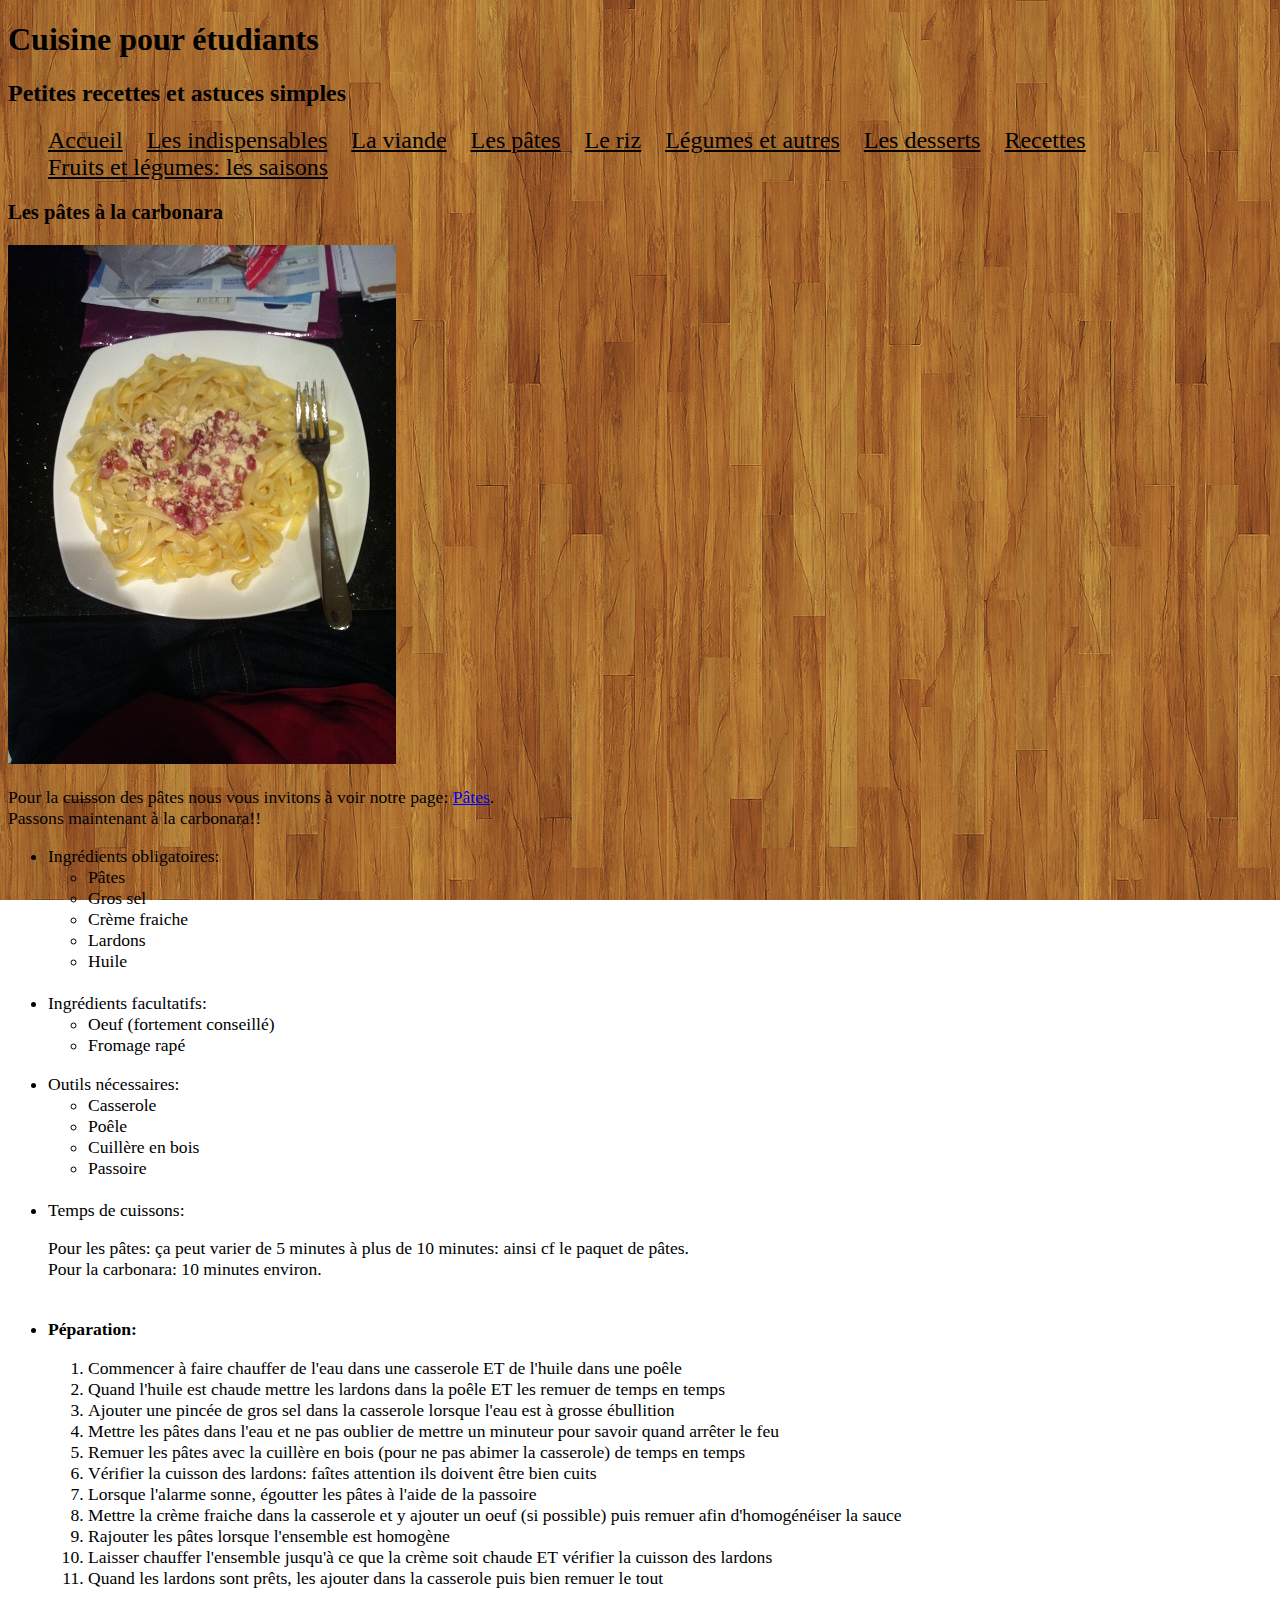
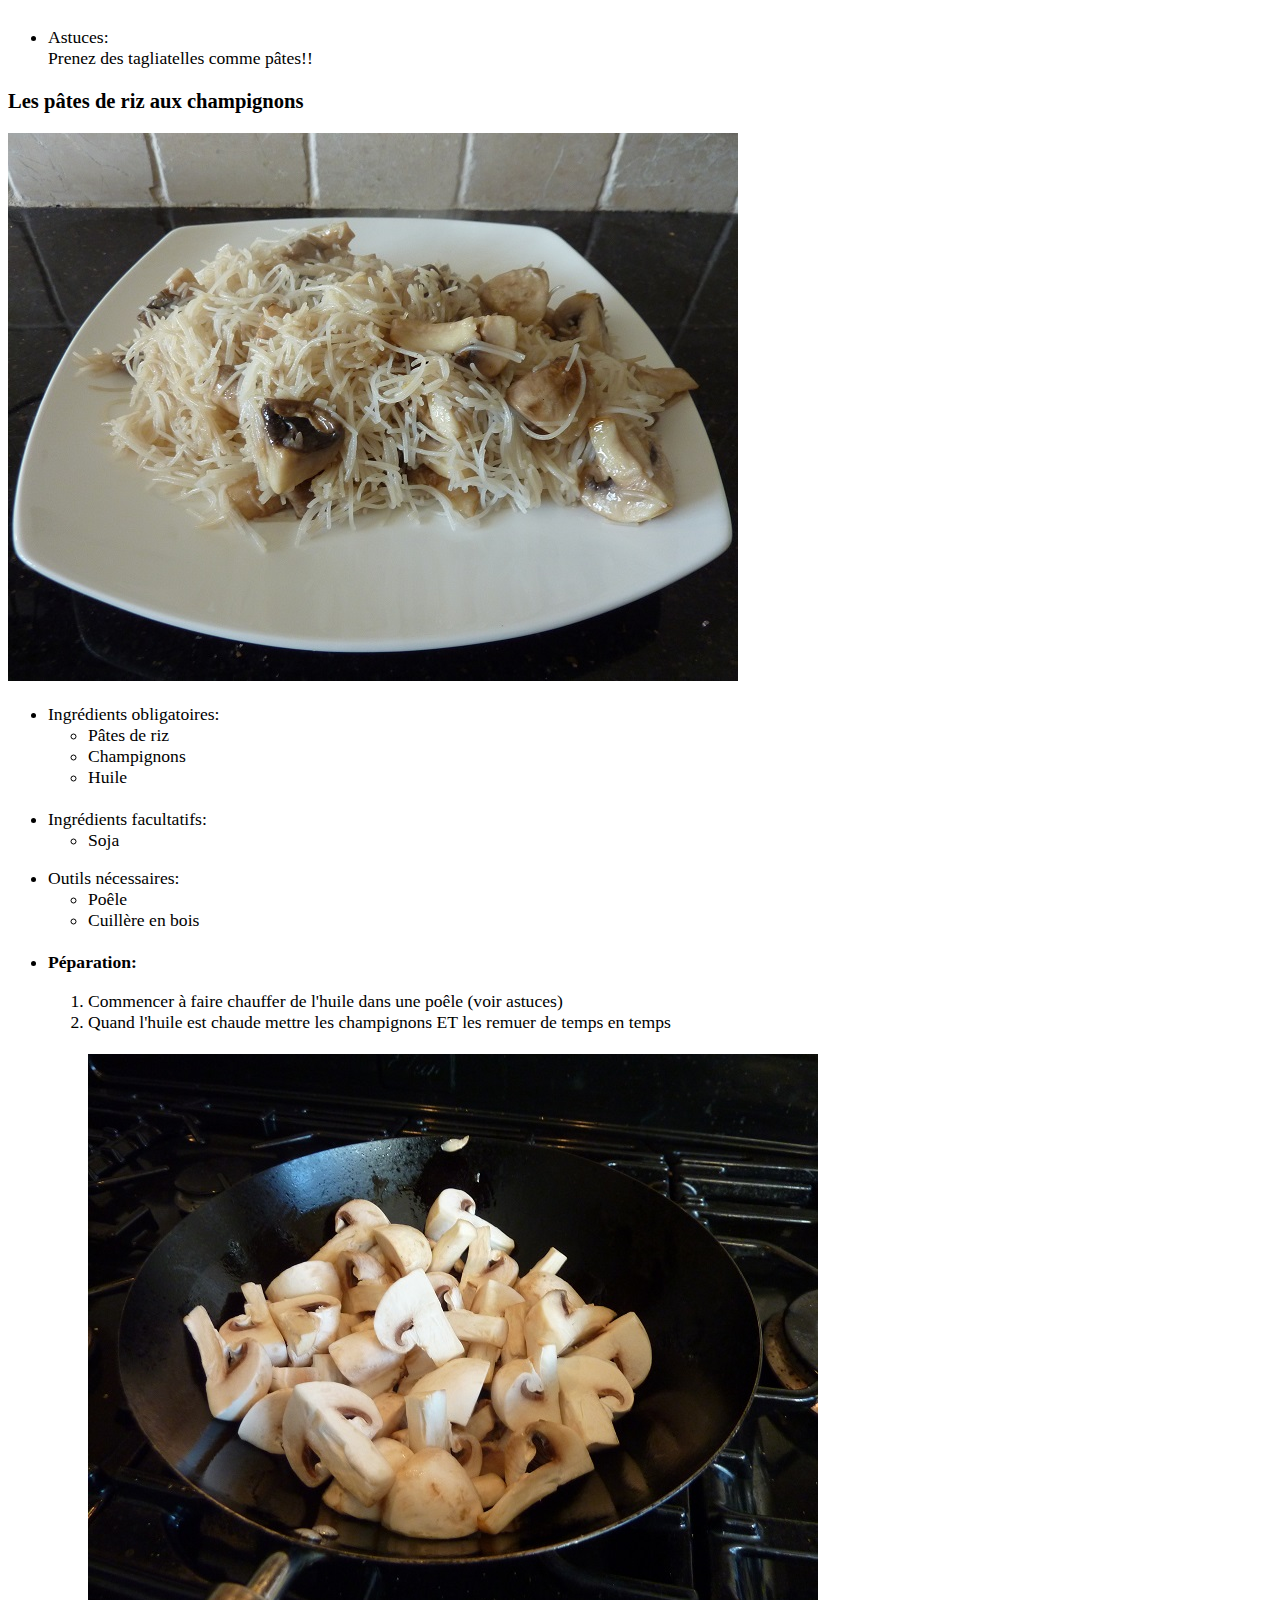
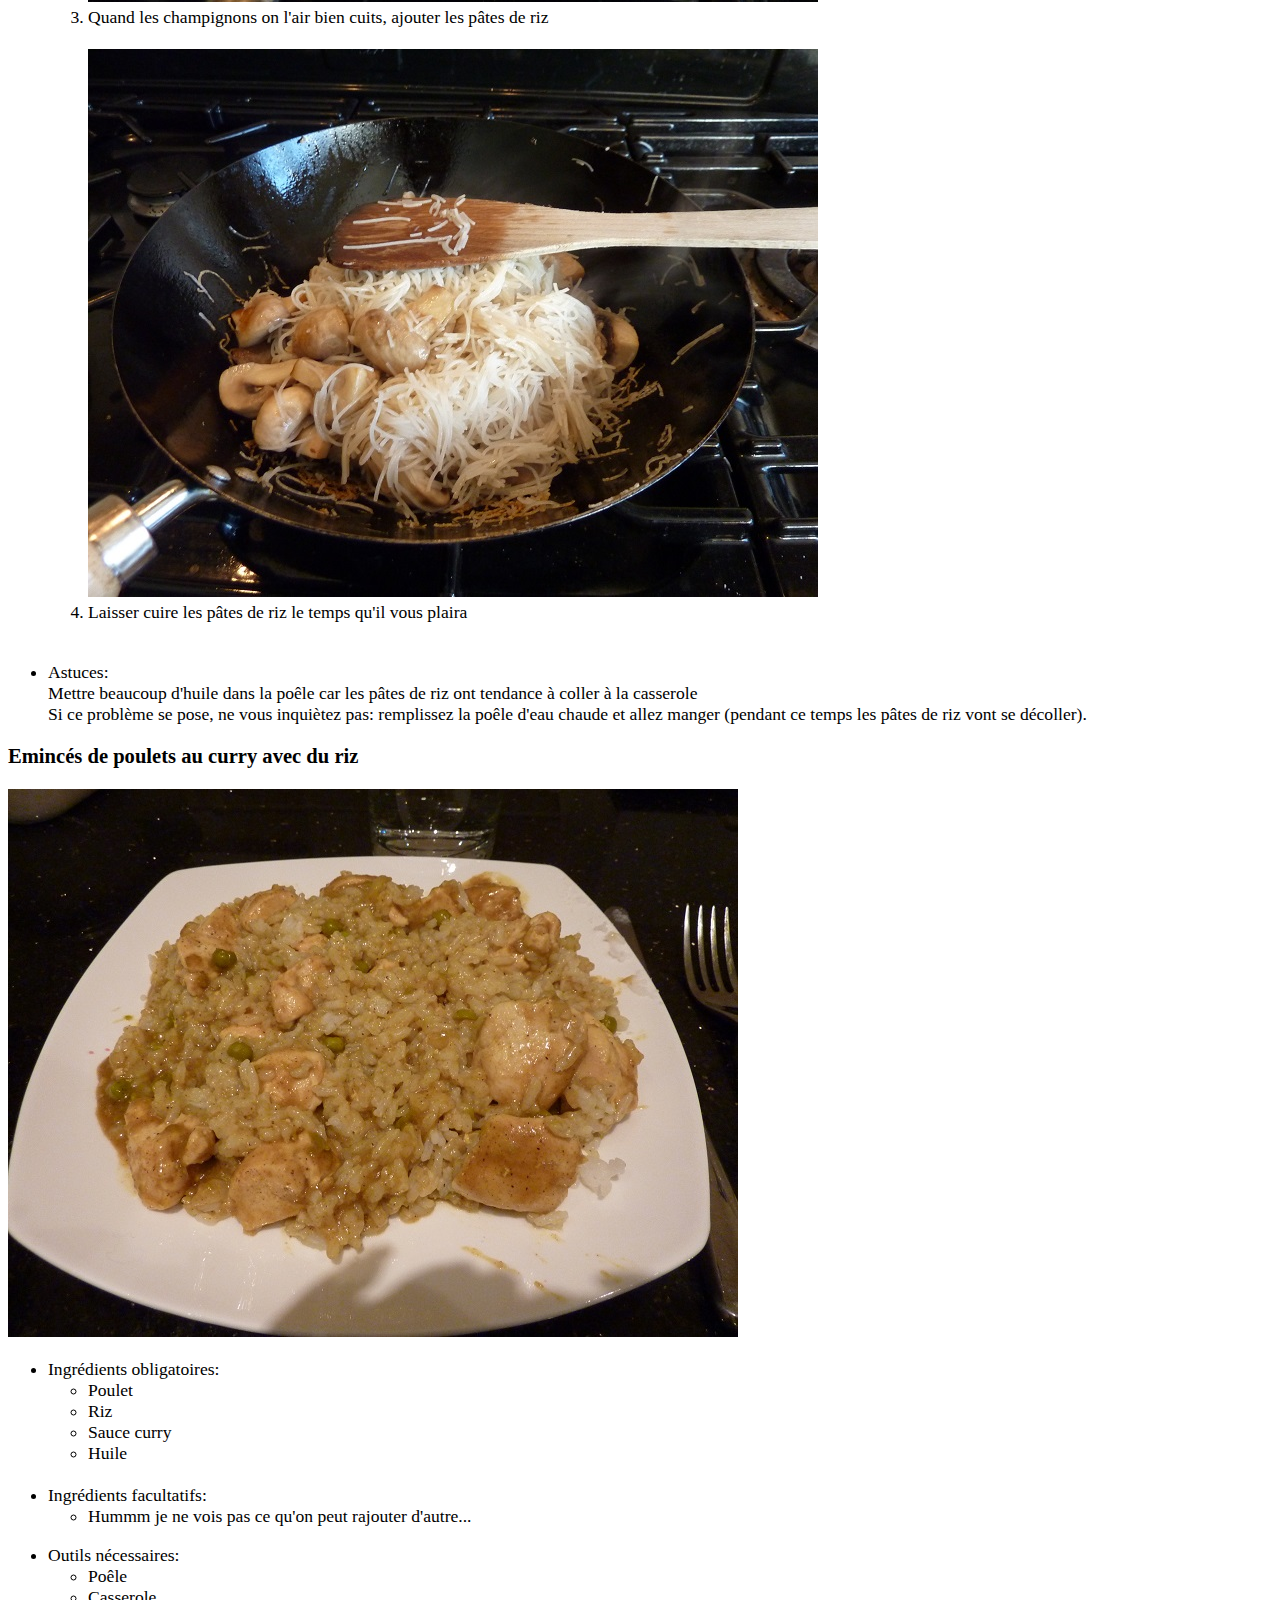
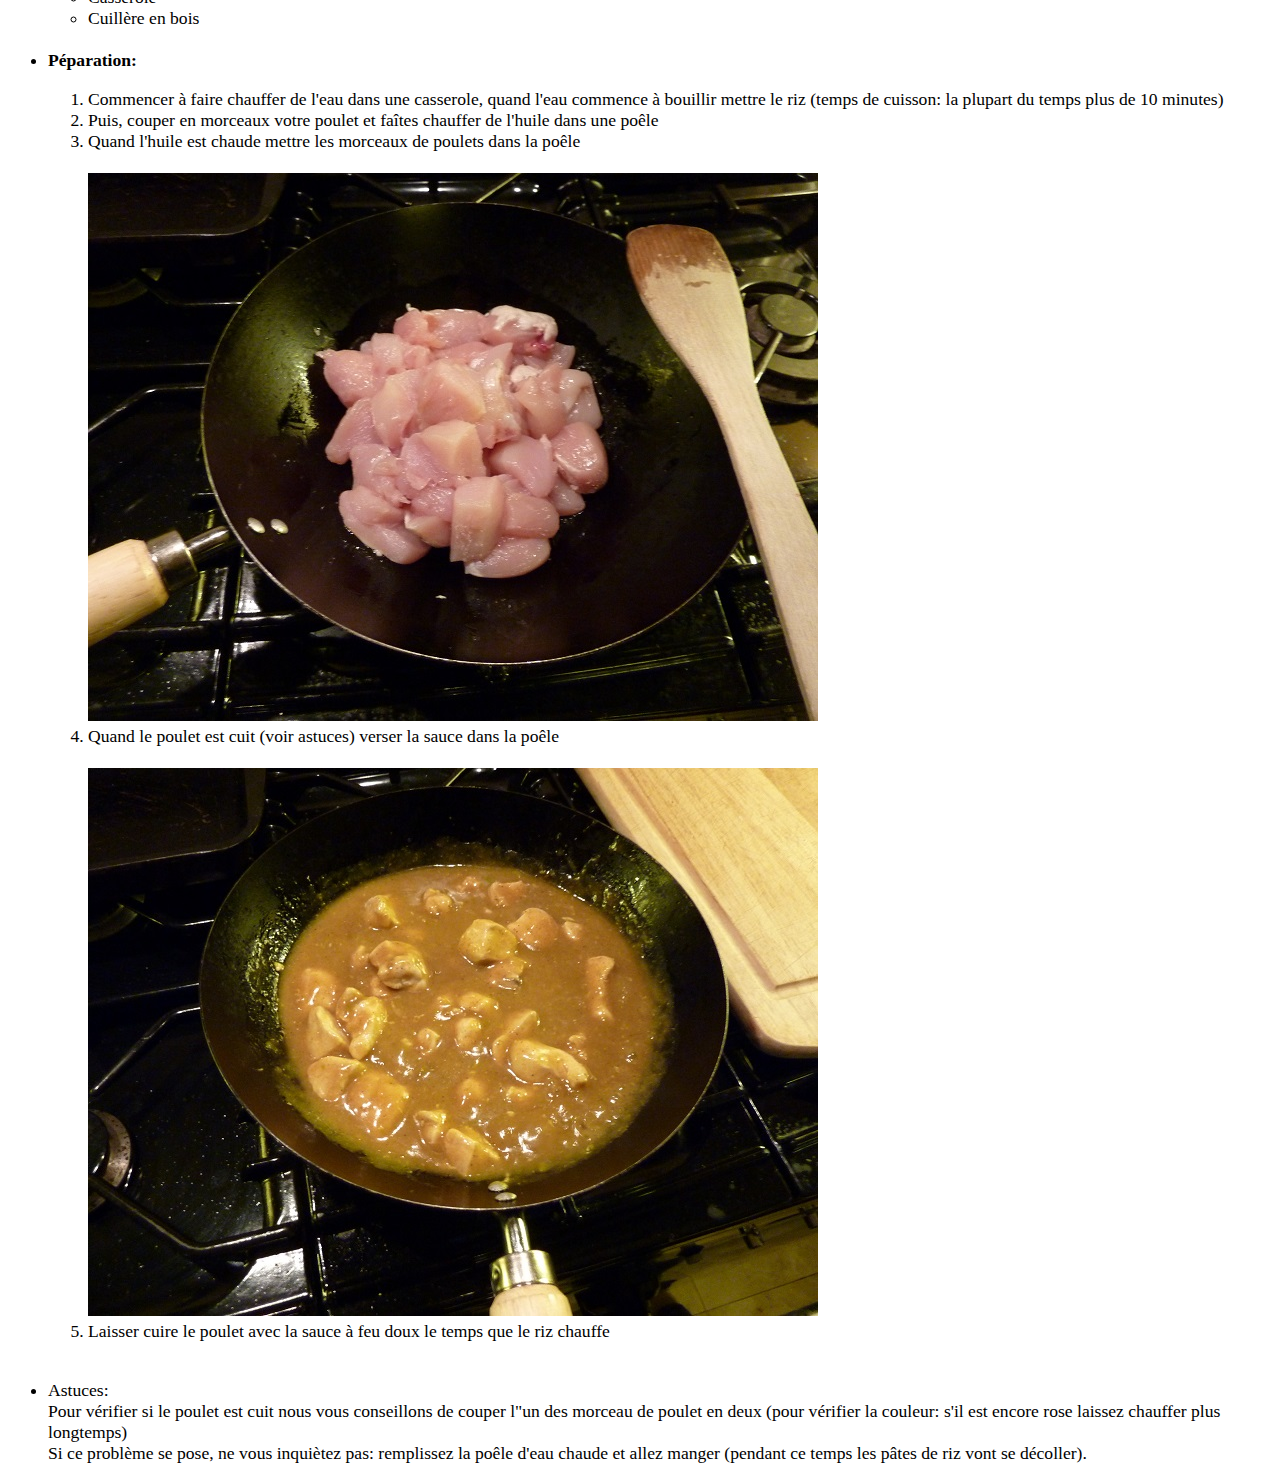
<file: website/recettes.html>
<!DOCTYPE html>
<html>
	<head>
		<meta charset="utf-8" />
		<link rel="stylesheet" href="style.css" />
		<title>Recettes</title>
		<link rel="icon" href="favicon.ico" />
	</head>

	<!--[if IE 6 ]><body class="ie6 old_ie"><![endif]-->
    <!--[if IE 7 ]><body class="ie7 old_ie"><![endif]-->
    <!--[if IE 8 ]><body class="ie8"><![endif]-->
    <!--[if IE 9 ]><body class="ie9"><![endif]-->
    <!--[if !IE]><!--><body><!--<![endif]-->
	
	<body>
		<div id="recettes">
			<header>
				<div id="titre_principal">					
					<h1> Cuisine pour étudiants </h1>
					<h2>Petites recettes et astuces simples</h2>
				<div/>

				<nav>
					<ul>
						<li><a href="index.html"> Accueil </a></li>
						<li><a href="les-indispensables.html"> Les indispensables </a></li>
						<li><a href="viande.html"> La viande </a></li>
						<li><a href="pates.html"> Les pâtes </a></li>
						<li><a href="riz.html"> Le riz </a></li>
						<li><a href="legumes-et-autres.html"> Légumes et autres </a></li>
						<li><a href="desserts.html"> Les desserts </a></li>
						<li><a href="recettes.html"> Recettes </a></li>
						<li><a href="saisons.html"> Fruits et légumes: les saisons </a></li>
					</ul>
				</nav>
			</header>

			<section>
				<div>
					<article>
						<h3 id="carbonara">Les pâtes à la carbonara</h3>
						<img src="img/carbonara.jpg" alt="carbonara" />
						<p>
							Pour la cuisson des pâtes nous vous invitons à voir notre page: <a href="pates.html#pates">Pâtes</a>.
							<br>
							Passons maintenant à la carbonara!!
							<br>
							<div class="ingredients">
								<ul>
									<li>Ingrédients obligatoires:</li>
										<ul>
											<li>Pâtes</li>
											<li>Gros sel</li>
											<li>Crème fraiche</li>
											<li>Lardons</li>
											<li>Huile</li>
										</ul>
									<br>
									<li>Ingrédients facultatifs:</li>
										<ul>
											<li>Oeuf (fortement conseillé)</li>
											<li>Fromage rapé</li>
										</ul>
								</ul>
							</div>
							<ul>
								<li>Outils nécessaires:</li>
									<ul>
										<li>Casserole</li>
										<li>Poêle</li>
										<li>Cuillère en bois</li>
										<li>Passoire</li>
									</ul>
								<br>
								<li>Temps de cuissons:</li>
								<p>
									Pour les pâtes: ça peut varier de 5 minutes à plus de 10 minutes: ainsi cf le paquet de pâtes.
									<br>
									Pour la carbonara: 10 minutes environ.
								</p>
								<br>
								<li><strong>Péparation:</strong></li>
									<p>
										<ol>
											<li>Commencer à faire chauffer de l'eau dans une casserole ET de l'huile dans une poêle</li>
											<li>Quand l'huile est chaude mettre les lardons dans la poêle ET les remuer de temps en temps</li>
											<li>Ajouter une pincée de gros sel dans la casserole lorsque l'eau est à grosse ébullition</li>
											<li>Mettre les pâtes dans l'eau et ne pas oublier de mettre un minuteur pour savoir quand arrêter le feu</li>
											<li>Remuer les pâtes avec la cuillère en bois (pour ne pas abimer la casserole) de temps en temps</li>
											<li>Vérifier la cuisson des lardons: faîtes attention ils doivent être bien cuits</li>
											<li>Lorsque l'alarme sonne, égoutter les pâtes à l'aide de la passoire</li>
											<li>Mettre la crème fraiche dans la casserole et y ajouter un oeuf (si possible) puis remuer afin d'homogénéiser la sauce</li>
											<li>Rajouter les pâtes lorsque l'ensemble est homogène</li>
											<li>Laisser chauffer l'ensemble jusqu'à ce que la crème soit chaude ET vérifier la cuisson des lardons</li>
											<li>Quand les lardons sont prêts, les ajouter dans la casserole puis bien remuer le tout</li>
										</ol>
									</p>
							<br>
								<li>Astuces:</li>
								Prenez des tagliatelles comme pâtes!!
								<br>
						</p>
					</article>

					<article>
						<h3 id="pate-riz-champ">Les pâtes de riz aux champignons</h3>
						<img src="img/P1210688.JPG" alt="pates-riz-champ" />
						<p>
							<div class="ingredients">
								<ul>
									<li>Ingrédients obligatoires:</li>
										<ul>
											<li>Pâtes de riz</li>
											<li>Champignons</li>
											<li>Huile</li>
										</ul>
									<br>
									<li>Ingrédients facultatifs:</li>
										<ul>
											<li>Soja</li>
										</ul>
								</ul>
							</div>
							<ul>
								<li>Outils nécessaires:</li>
									<ul>
										<li>Poêle</li>
										<li>Cuillère en bois</li>
									</ul>
								<br>
								<li><strong>Péparation:</strong></li>
									<p>
										<ol>
											<li>Commencer à faire chauffer de l'huile dans une poêle (voir astuces)</li>
											<li>Quand l'huile est chaude mettre les champignons ET les remuer de temps en temps</li>
											<br>
											<img src="img/P1210683.JPG" alt="pates-riz-champ" />
											<br>
											<li>Quand les champignons on l'air bien cuits, ajouter les pâtes de riz</li>
											<br>
											<img src="img/P1210687.JPG" alt="pates-riz-champ" />
											<br>
											<li>Laisser cuire les pâtes de riz le temps qu'il vous plaira</li>
										</ol>
									</p>
							<br>
								<li>Astuces:</li>
								Mettre beaucoup d'huile dans la poêle car les pâtes de riz ont tendance à coller à la casserole
								<br>
								Si ce problème se pose, ne vous inquiètez pas: remplissez la poêle d'eau chaude et allez manger (pendant ce temps les pâtes de riz vont se décoller).
								<br>
						</p>
					</article>

					<article>
						<h3 id="poulet-curry">Emincés de poulets au curry avec du riz</h3>
						<img src="img/P1220107.JPG" alt="rizcurry" />
						<p>
							<div class="ingredients">
								<!--[VIDEO]-->
								<ul>
									<li>Ingrédients obligatoires:</li>
										<ul>
											<li>Poulet</li>
											<li>Riz</li>
											<li>Sauce curry</li>
											<li>Huile</li>
										</ul>
									<br>
									<li>Ingrédients facultatifs:</li>
										<ul>
											<li>Hummm je ne vois pas ce qu'on peut rajouter d'autre...</li>
										</ul>
								</ul>
							</div>
							<ul>
								<li>Outils nécessaires:</li>
									<ul>
										<li>Poêle</li>
										<li>Casserole</li>
										<li>Cuillère en bois</li>
									</ul>
								<br>
								<li><strong>Péparation:</strong></li>
									<p>
										<ol>
											<li>Commencer à faire chauffer de l'eau dans une casserole, quand l'eau commence à bouillir mettre le riz (temps de cuisson: la plupart du temps plus de 10 minutes)</li>
											<li>Puis, couper en morceaux votre poulet et faîtes chauffer de l'huile dans une poêle</li>
											<li>Quand l'huile est chaude mettre les morceaux de poulets dans la poêle</li>
											<br>
											<img src="img/P1220101.JPG" alt="poulet-cru" />
											<br>
											<li>Quand le poulet est cuit (voir astuces) verser la sauce dans la poêle</li>
											<br>
											<img src="img/P1220103.JPG" alt="poulet-curry" />
											<br>
											<li>Laisser cuire le poulet avec la sauce à feu doux le temps que le riz chauffe</li>
										</ol>
									</p>
							<br>
								<li>Astuces:</li>
								Pour vérifier si le poulet est cuit nous vous conseillons de couper l"un des morceau de poulet en deux (pour vérifier la couleur: s'il est encore rose laissez chauffer plus longtemps)
								<br>
								Si ce problème se pose, ne vous inquiètez pas: remplissez la poêle d'eau chaude et allez manger (pendant ce temps les pâtes de riz vont se décoller).
								<br>
						</p>
					</article>

				</div>
			</section>
		<div/>
	</body>
	
	<footer>

	</footer>
	
</html>
</file>
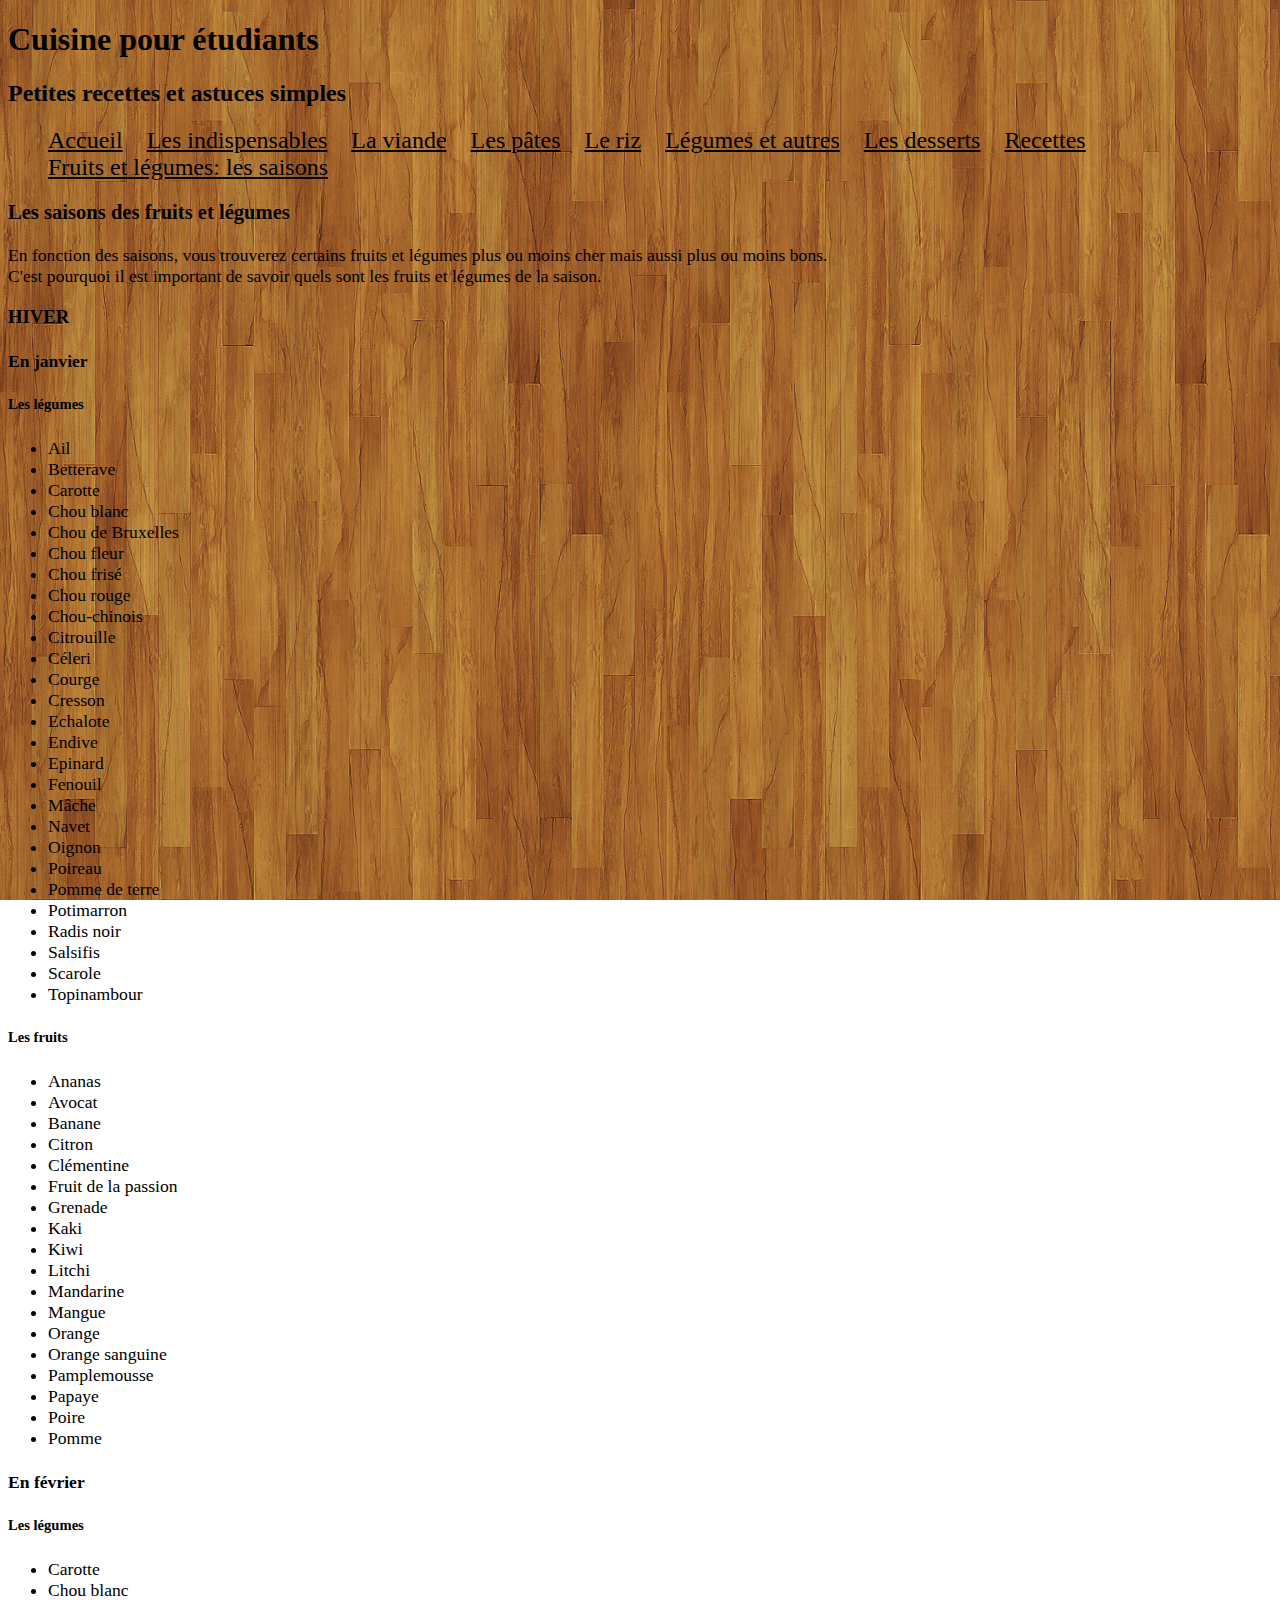
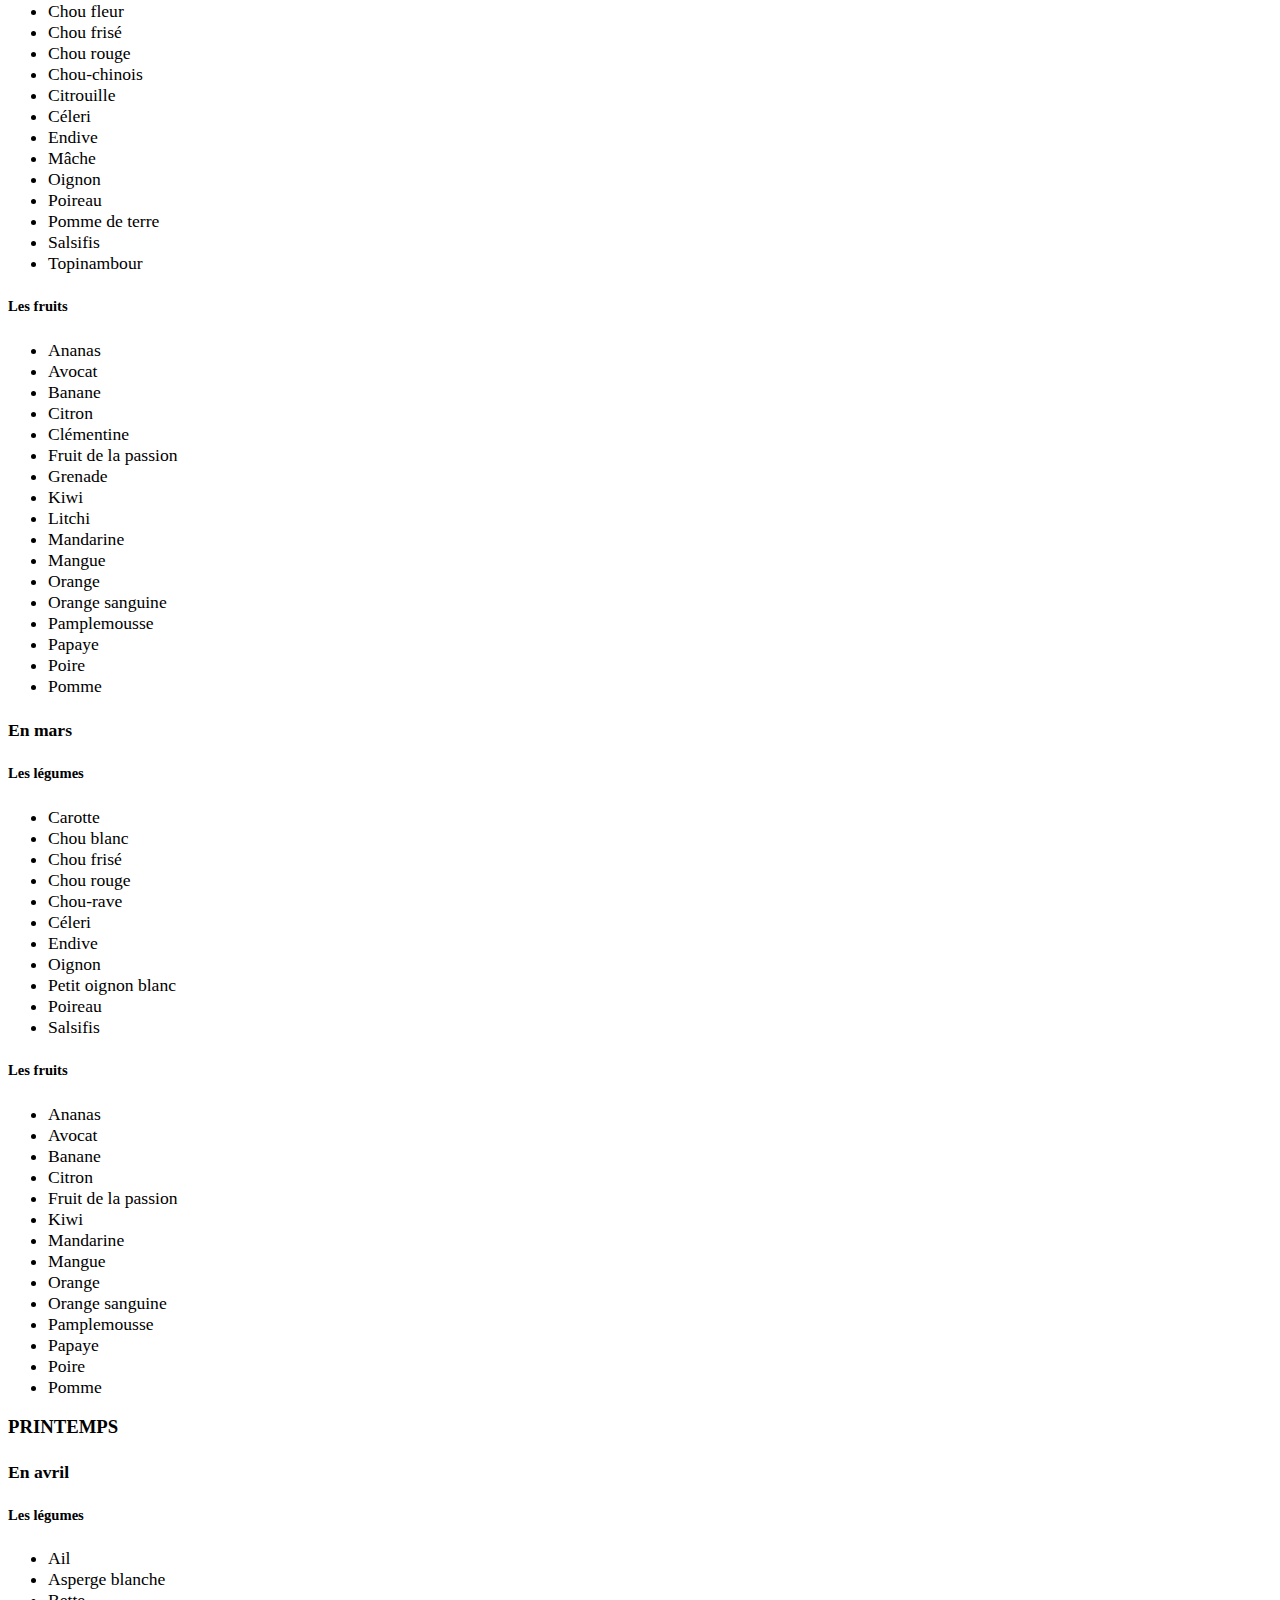
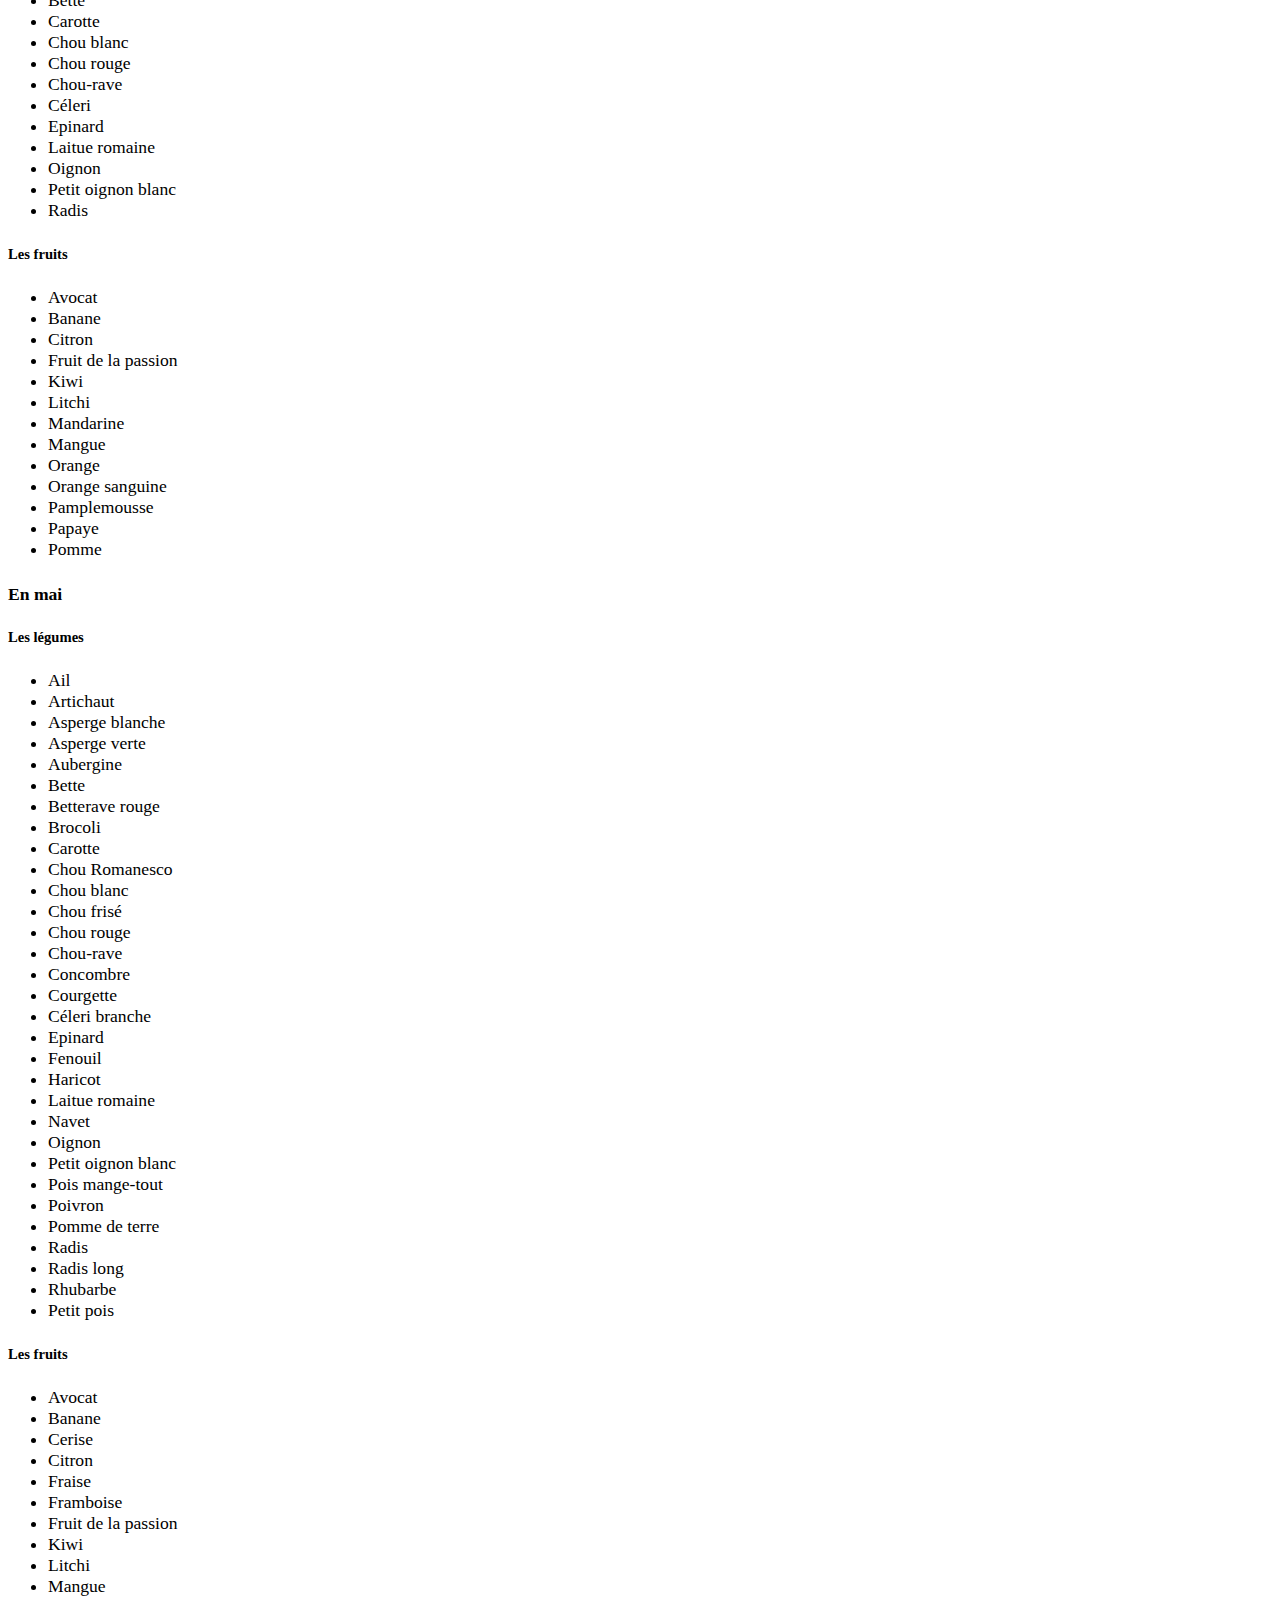
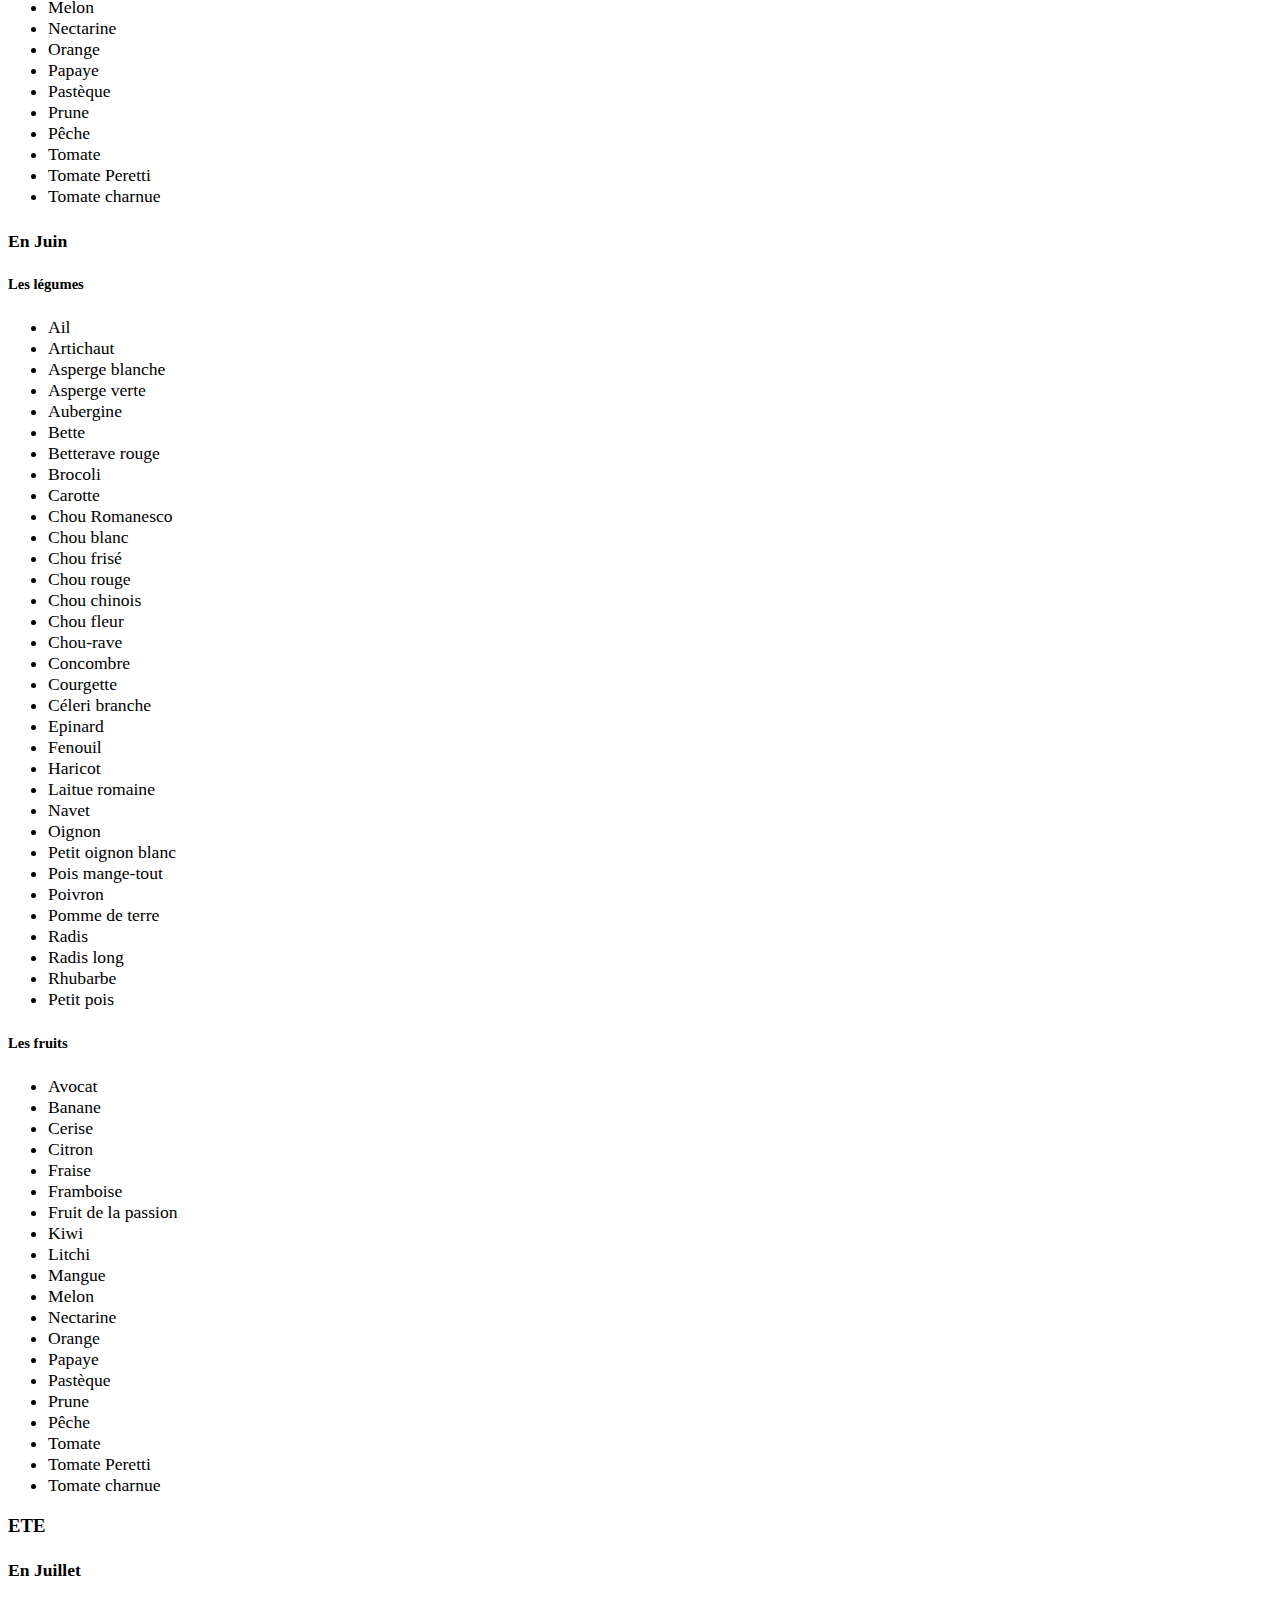
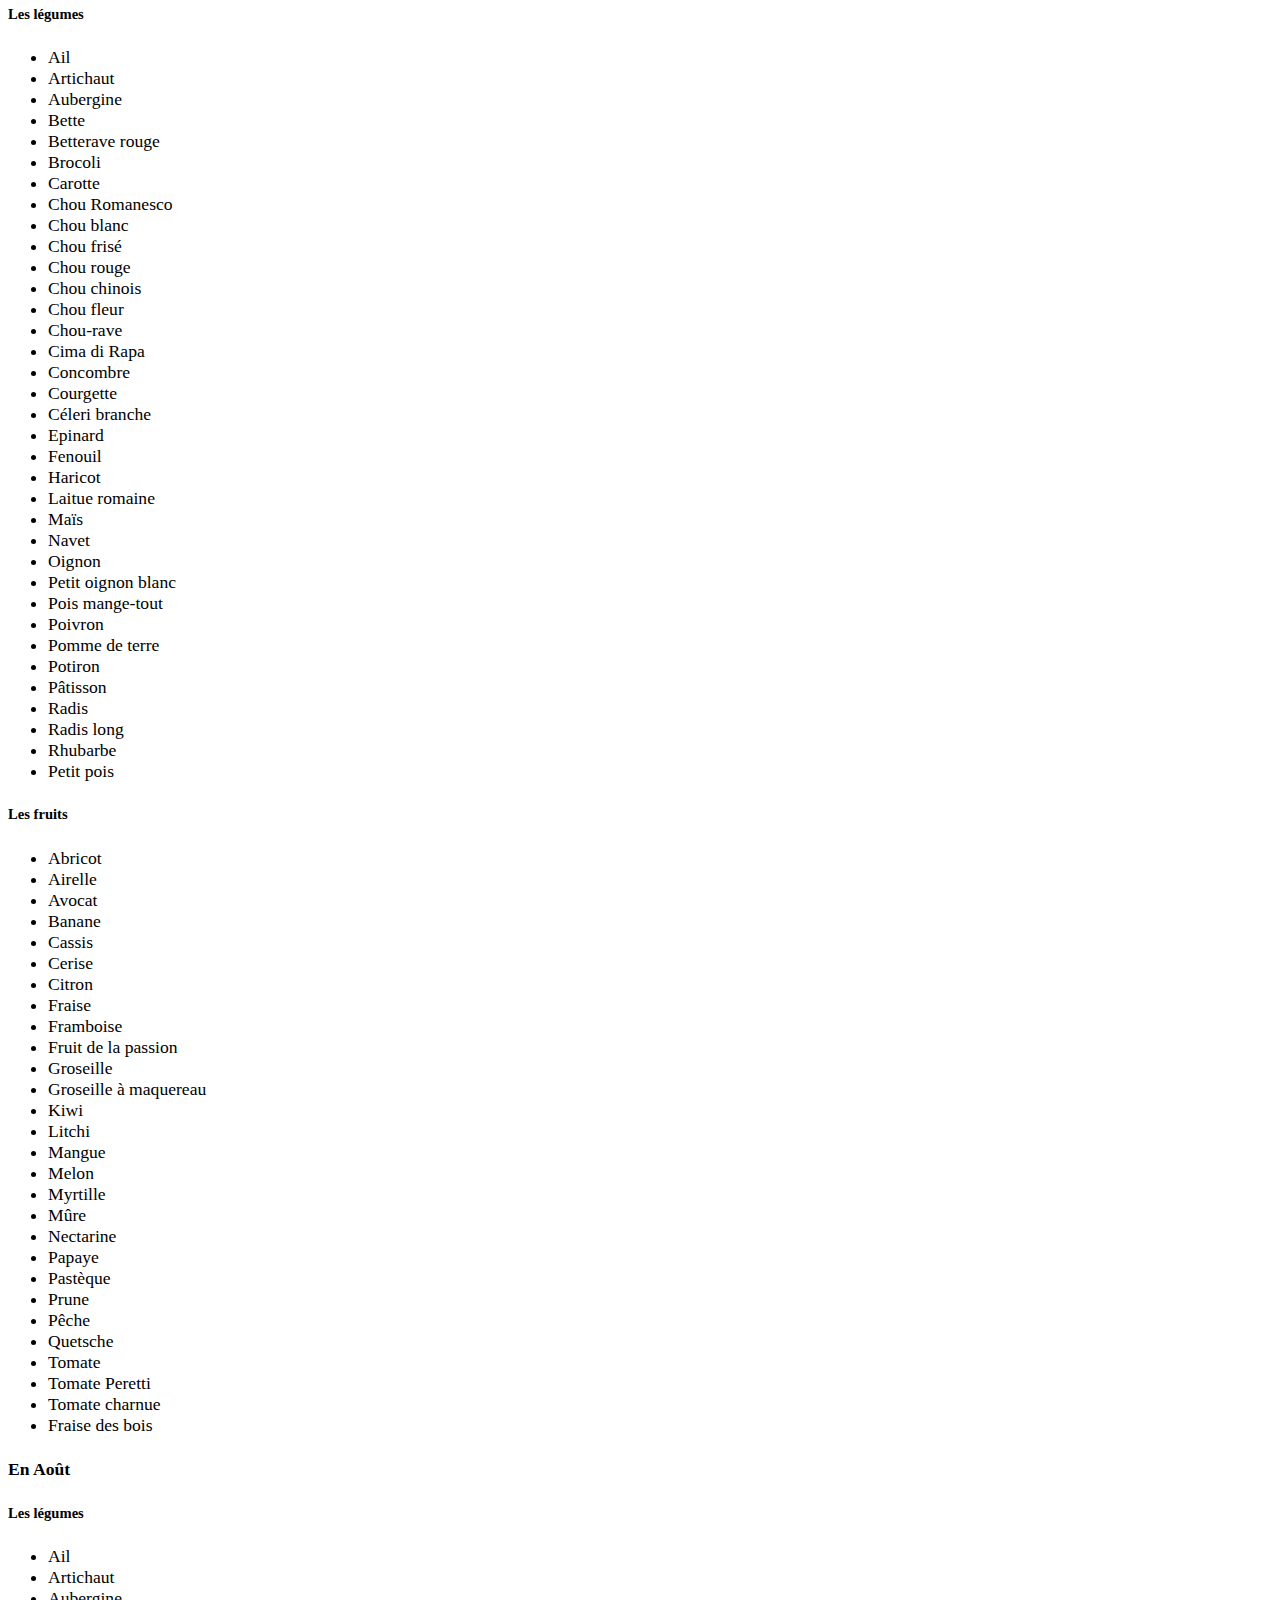
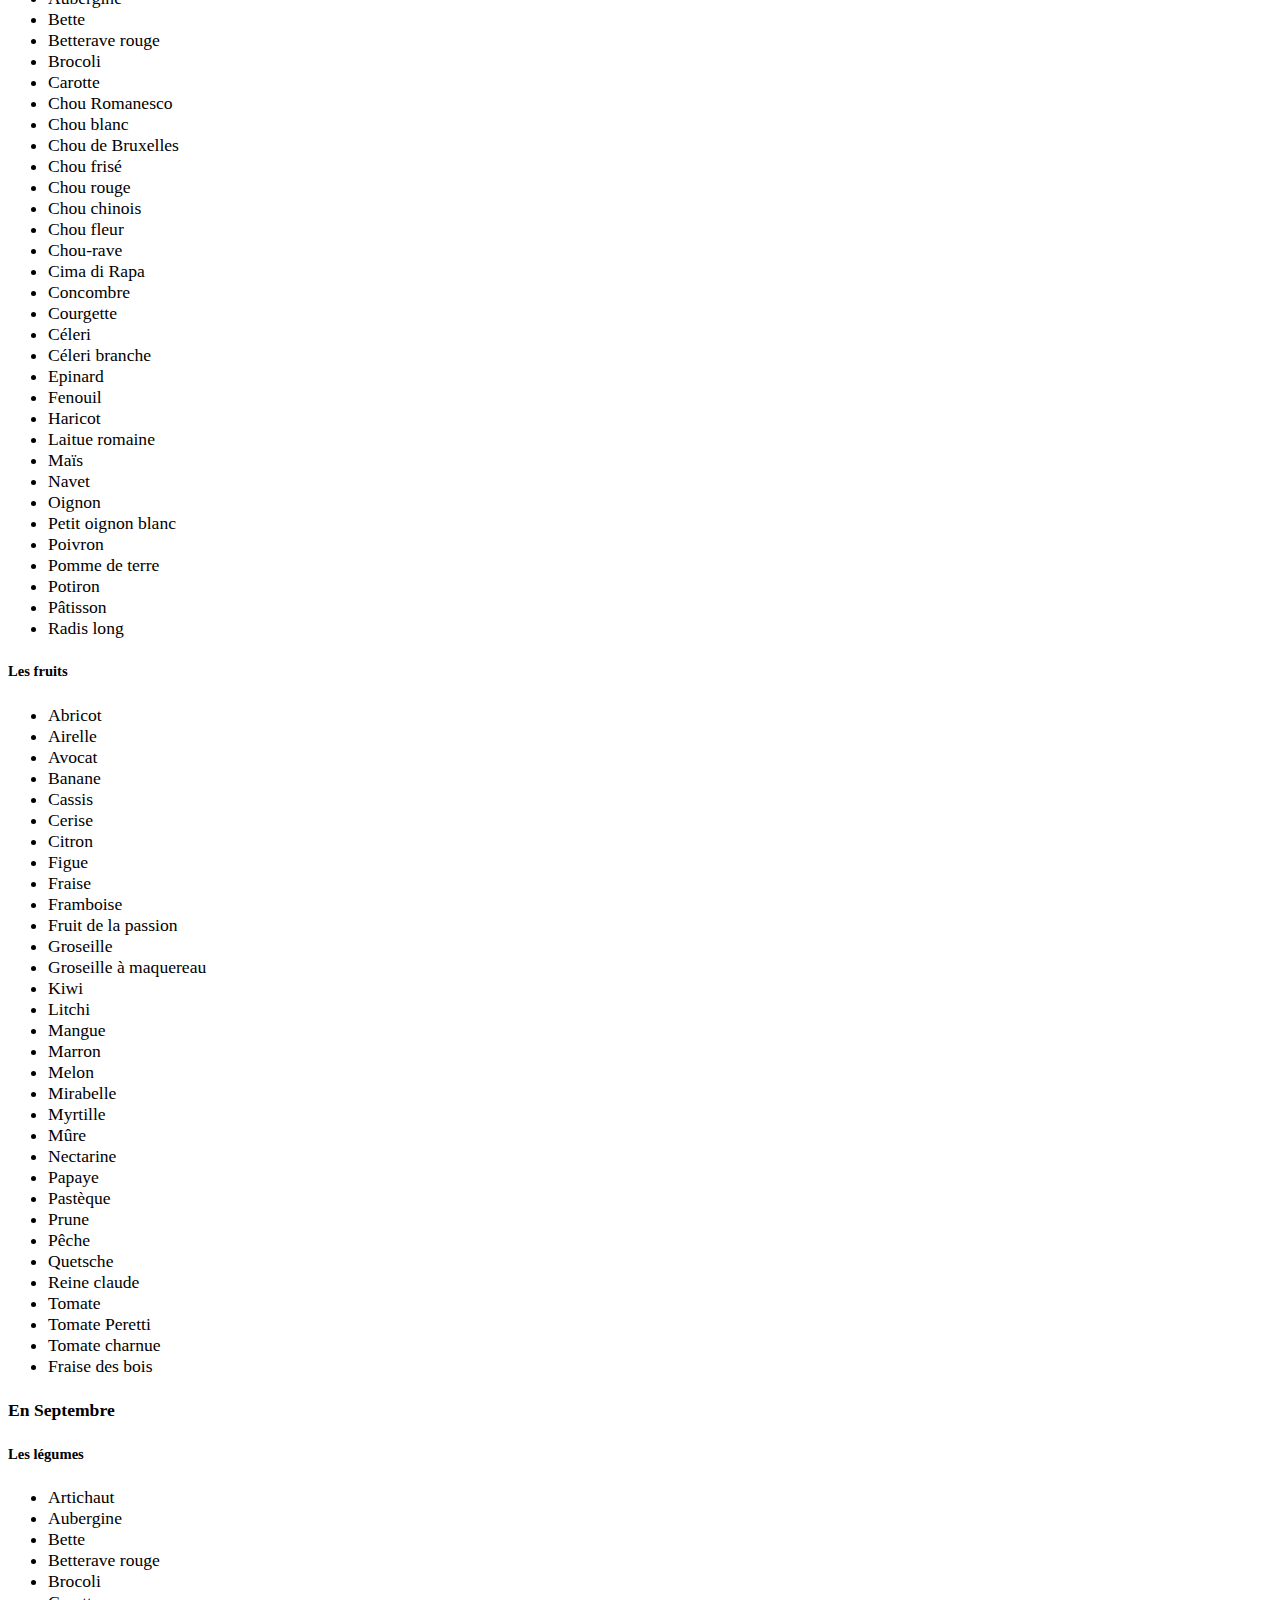
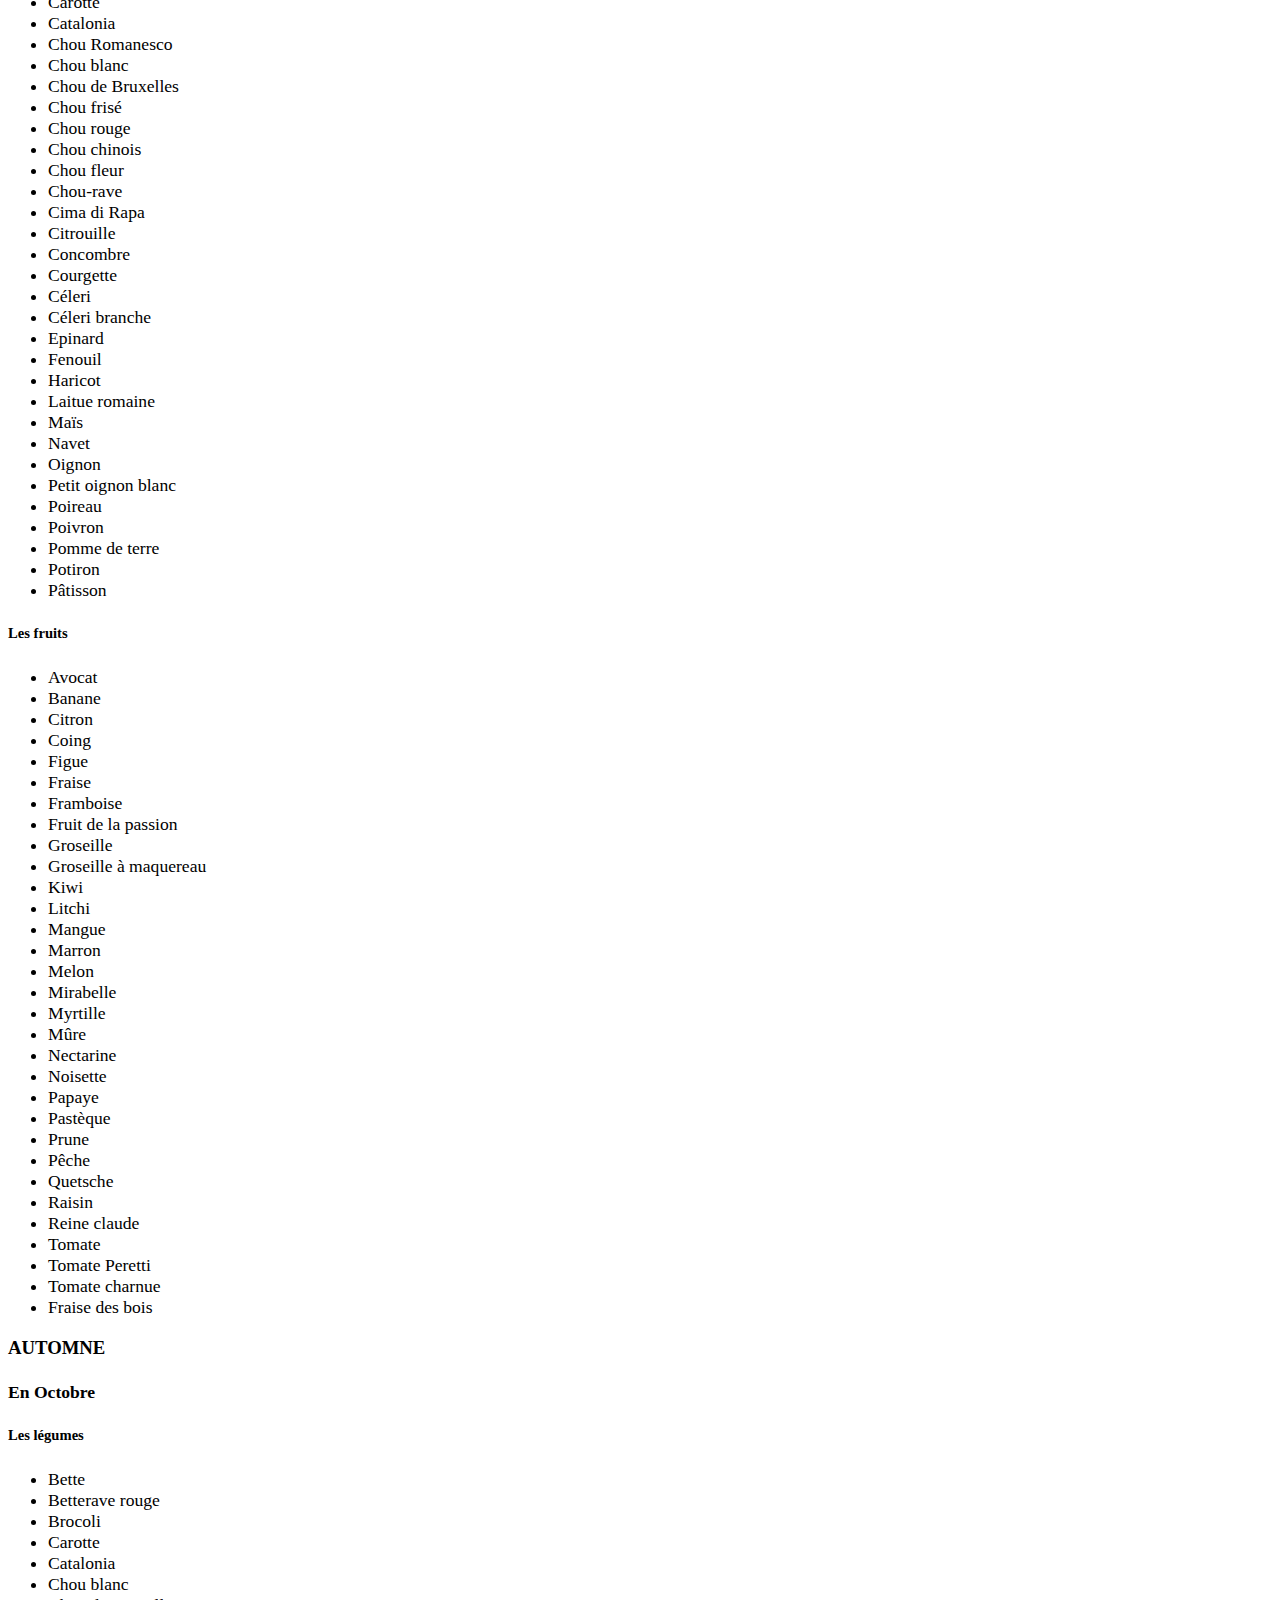
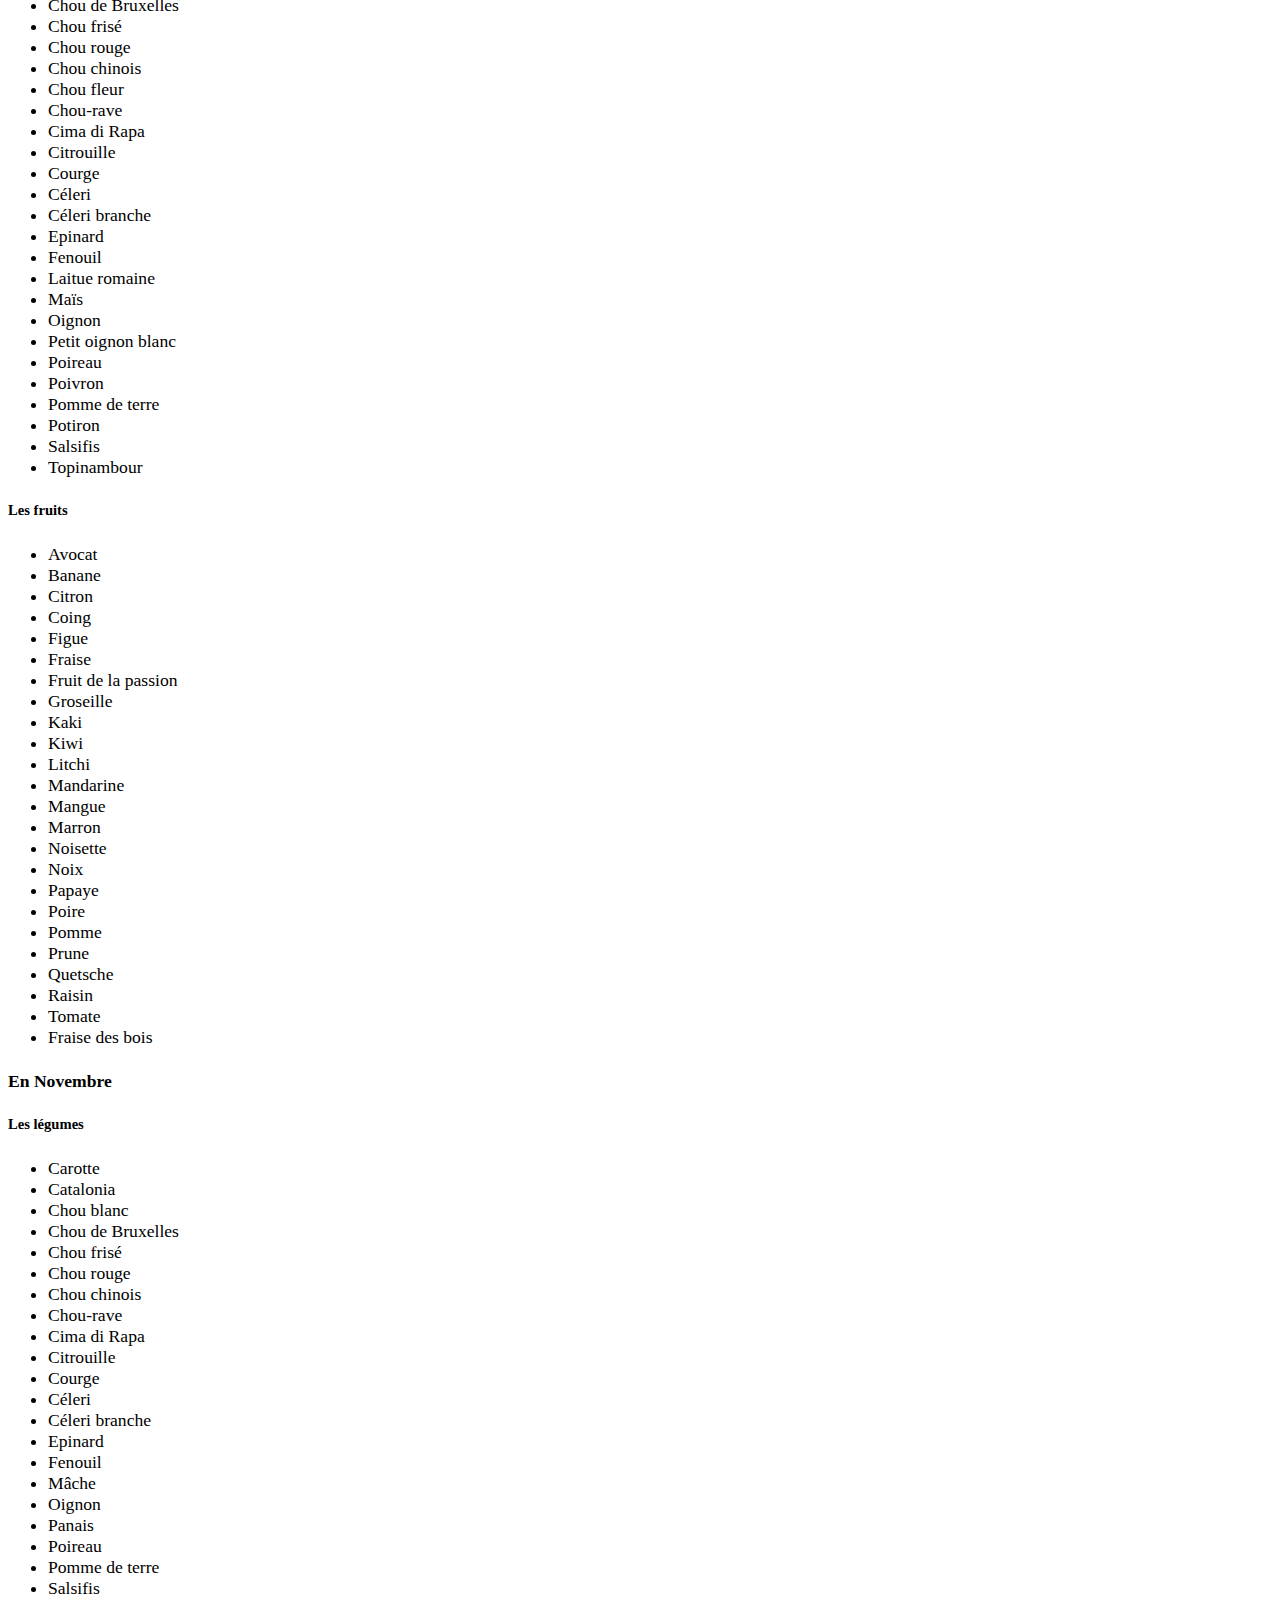
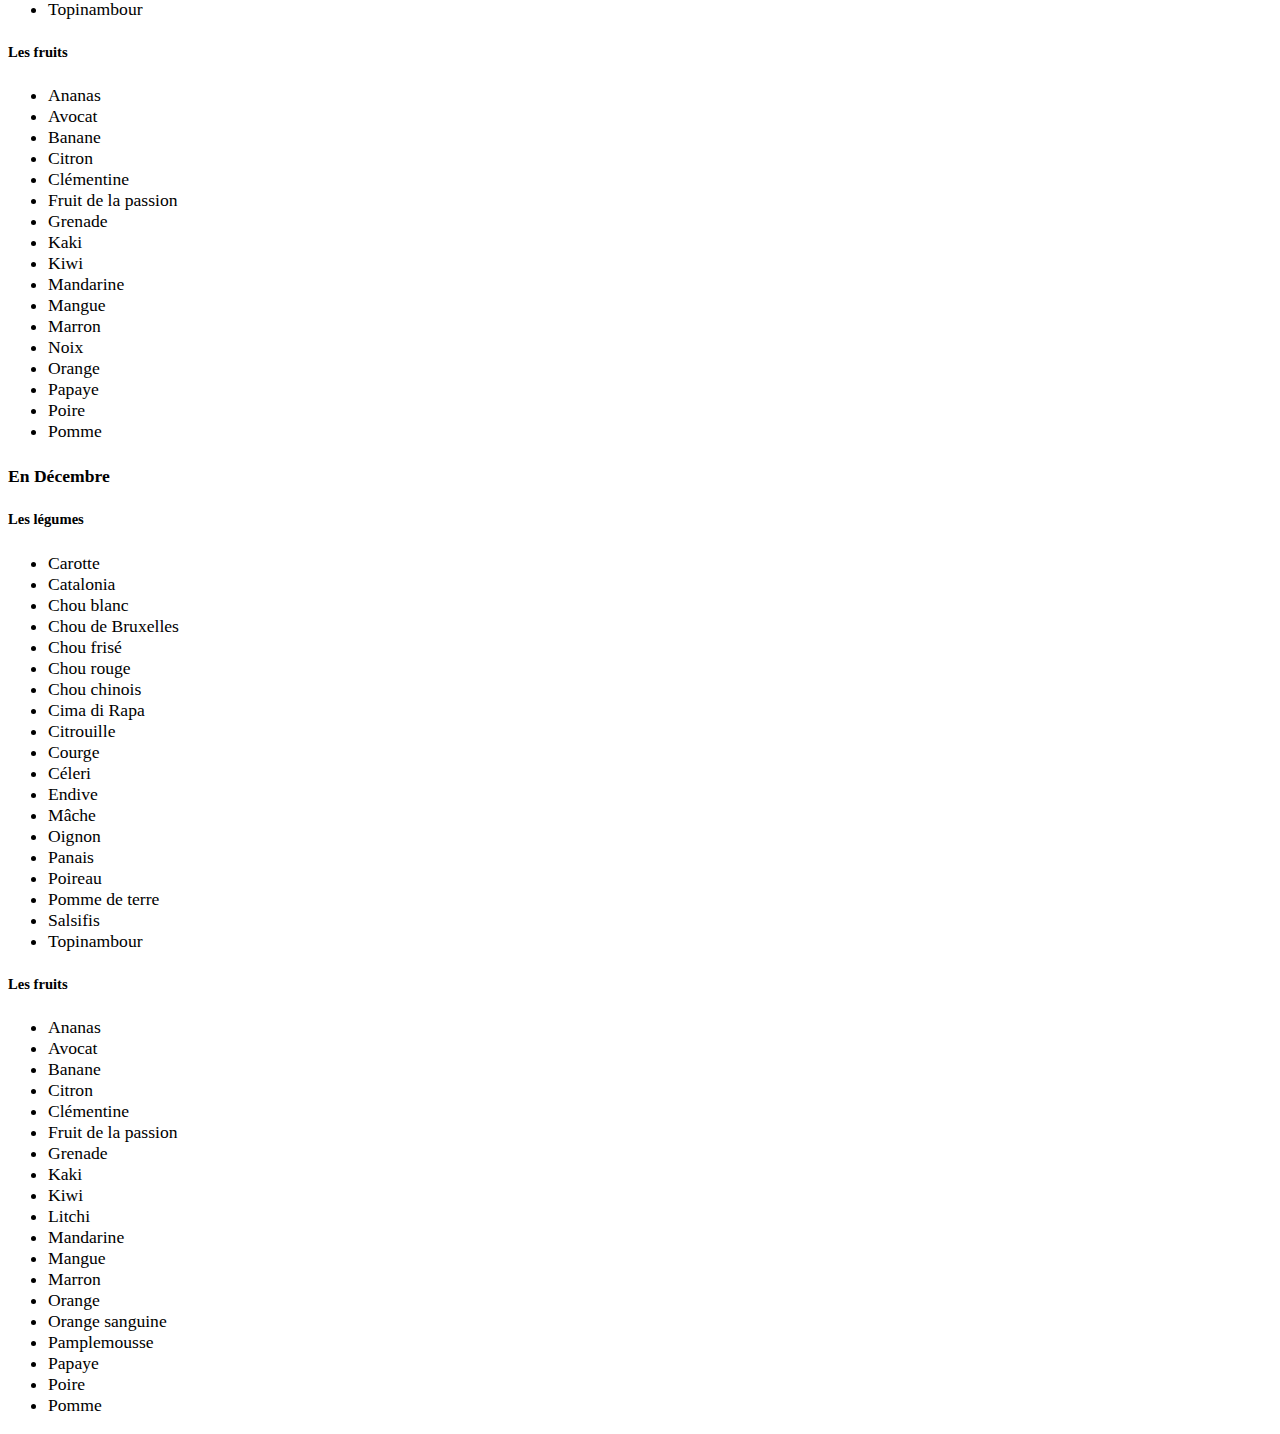
<file: website/saisons.html>
<!DOCTYPE html>
<html>
	<head>
		<meta charset="utf-8" />
		<link rel="stylesheet" href="style.css" />
		<title>Fruits et légumes: les saisons</title>
		<link rel="icon" href="favicon.ico" />
	</head>

	<!--[if IE 6 ]><body class="ie6 old_ie"><![endif]-->
    <!--[if IE 7 ]><body class="ie7 old_ie"><![endif]-->
    <!--[if IE 8 ]><body class="ie8"><![endif]-->
    <!--[if IE 9 ]><body class="ie9"><![endif]-->
    <!--[if !IE]><!--><body><!--<![endif]-->
	
	<body>
		<div id="saisons">
			<header>
				<div id="titre_principal">					
					<h1> Cuisine pour étudiants </h1>
					<h2>Petites recettes et astuces simples</h2>
				<div/>

				<nav>
					<ul>
						<li><a href="index.html"> Accueil </a></li>
						<li><a href="les-indispensables.html"> Les indispensables </a></li>
						<li><a href="viande.html"> La viande </a></li>
						<li><a href="pates.html"> Les pâtes </a></li>
						<li><a href="riz.html"> Le riz </a></li>
						<li><a href="legumes-et-autres.html"> Légumes et autres </a></li>
						<li><a href="desserts.html"> Les desserts </a></li>
						<li><a href="recettes.html"> Recettes </a></li>
						<li><a href="saisons.html"> Fruits et légumes: les saisons </a></li>
					</ul>
				</nav>
			</header>

			<section>
				<div>
					<article>
						<h3>Les saisons des fruits et légumes</h3>
						<p>
							En fonction des saisons, vous trouverez certains fruits et légumes plus ou moins cher mais aussi plus ou moins bons.
							<br>
							C'est pourquoi il est important de savoir quels sont les fruits et légumes de la saison.
						</p>
					</article>
					
					<h3>HIVER</h3>
					
					<article>
						<h4>En janvier</h4>
						<h5>Les légumes</h5>
						<p>
							<ul>
								<li>Ail</li>
								<li>Betterave</li>
								<li>Carotte</li>
								<li>Chou blanc</li>
								<li>Chou de Bruxelles</li>
								<li>Chou fleur</li>
								<li>Chou frisé</li>
								<li>Chou rouge</li>
								<li>Chou-chinois</li>
								<li>Citrouille</li>
								<li>Céleri</li>
								<li>Courge</li>
								<li>Cresson</li>
								<li>Echalote</li>
								<li>Endive</li>
								<li>Epinard</li>
								<li>Fenouil</li>
								<li>Mâche</li>
								<li>Navet</li>
								<li>Oignon</li>
								<li>Poireau</li>
								<li>Pomme de terre</li>
								<li>Potimarron</li>
								<li>Radis noir</li>
								<li>Salsifis</li>
								<li>Scarole</li>
								<li>Topinambour</li>
							</ul>
						</p>

						<h5>Les fruits</h5>
						<p>
							<ul>
								<li>Ananas</li>
								<li>Avocat</li>
								<li>Banane</li>
								<li>Citron</li>
								<li>Clémentine</li>
								<li>Fruit de la passion</li>
								<li>Grenade</li>
								<li>Kaki</li>
								<li>Kiwi</li>
								<li>Litchi</li>
								<li>Mandarine</li>
								<li>Mangue</li>
								<li>Orange</li>
								<li>Orange sanguine</li>
								<li>Pamplemousse</li>
								<li>Papaye</li>
								<li>Poire</li>
								<li>Pomme</li>
							</ul>
						</p>
					</article>
					
					
					<article>
						<h4>En février</h4>
						<h5>Les légumes</h5>
						<p>
							<ul>
								<li>Carotte</li>
								<li>Chou blanc</li>
								<li>Chou fleur</li>
								<li>Chou frisé</li>
								<li>Chou rouge</li>
								<li>Chou-chinois</li>
								<li>Citrouille</li>
								<li>Céleri</li>
								<li>Endive</li>
								<li>Mâche</li>
								<li>Oignon</li>
								<li>Poireau</li>
								<li>Pomme de terre</li>
								<li>Salsifis</li>
								<li>Topinambour</li>
							</ul>
						</p>

						<h5>Les fruits</h5>
						<p>
							<ul>
								<li>Ananas</li>
								<li>Avocat</li>
								<li>Banane</li>
								<li>Citron</li>
								<li>Clémentine</li>
								<li>Fruit de la passion</li>
								<li>Grenade</li>
								<li>Kiwi</li>
								<li>Litchi</li>
								<li>Mandarine</li>
								<li>Mangue</li>
								<li>Orange</li>
								<li>Orange sanguine</li>
								<li>Pamplemousse</li>
								<li>Papaye</li>
								<li>Poire</li>
								<li>Pomme</li>
							</ul>
						</p>
					</article>
					
					<article>
						<h4>En mars</h4>
						<h5>Les légumes</h5>
						<p>
							<ul>
								<li>Carotte</li>
								<li>Chou blanc</li>
								<li>Chou frisé</li>
								<li>Chou rouge</li>
								<li>Chou-rave</li>
								<li>Céleri</li>
								<li>Endive</li>
								<li>Oignon</li>
								<li>Petit oignon blanc</li>
								<li>Poireau</li>
								<li>Salsifis</li>
							</ul>
						</p>

						<h5>Les fruits</h5>
						<p>
							<ul>
								<li>Ananas</li>
								<li>Avocat</li>
								<li>Banane</li>
								<li>Citron</li>
								<li>Fruit de la passion</li>
								<li>Kiwi</li>
								<li>Mandarine</li>
								<li>Mangue</li>
								<li>Orange</li>
								<li>Orange sanguine</li>
								<li>Pamplemousse</li>
								<li>Papaye</li>
								<li>Poire</li>
								<li>Pomme</li>
							</ul>
						</p>
					</article>
					
					<h3>PRINTEMPS</h3>
					
					<article>
						<h4>En avril</h4>
						<h5>Les légumes</h5>
						<p>
							<ul>
								<li>Ail</li>
								<li>Asperge blanche</li>
								<li>Bette</li>
								<li>Carotte</li>
								<li>Chou blanc</li>
								<li>Chou rouge</li>
								<li>Chou-rave</li>
								<li>Céleri</li>
								<li>Epinard</li>
								<li>Laitue romaine</li>
								<li>Oignon</li>
								<li>Petit oignon blanc</li>
								<li>Radis</li>
							</ul>
						</p>

						<h5>Les fruits</h5>
						<p>
							<ul>
								<li>Avocat</li>
								<li>Banane</li>
								<li>Citron</li>
								<li>Fruit de la passion</li>
								<li>Kiwi</li>
								<li>Litchi</li>
								<li>Mandarine</li>
								<li>Mangue</li>
								<li>Orange</li>
								<li>Orange sanguine</li>
								<li>Pamplemousse</li>
								<li>Papaye</li>
								<li>Pomme</li>
							</ul>
						</p>
					</article>
					
					<article>
						<h4>En mai</h4>
						<h5>Les légumes</h5>
						<p>
							<ul>
								<li>Ail</li>
								<li>Artichaut</li>
								<li>Asperge blanche</li>
								<li>Asperge verte</li>
								<li>Aubergine</li>
								<li>Bette</li>
								<li>Betterave rouge</li>
								<li>Brocoli</li>
								<li>Carotte</li>
								<li>Chou Romanesco</li>
								<li>Chou blanc</li>
								<li>Chou frisé</li>
								<li>Chou rouge</li>
								<li>Chou-rave</li>
								<li>Concombre</li>
								<li>Courgette</li>
								<li>Céleri branche</li>
								<li>Epinard</li>
								<li>Fenouil</li>
								<li>Haricot</li>
								<li>Laitue romaine</li>
								<li>Navet</li>
								<li>Oignon</li>
								<li>Petit oignon blanc</li>
								<li>Pois mange-tout</li>
								<li>Poivron</li>
								<li>Pomme de terre</li>
								<li>Radis</li>
								<li>Radis long</li>
								<li>Rhubarbe</li>
								<li>Petit pois</li>
							</ul>
						</p>

						<h5>Les fruits</h5>
						<p>
							<ul>
								<li>Avocat</li>
								<li>Banane</li>
								<li>Cerise</li>
								<li>Citron</li>
								<li>Fraise</li>
								<li>Framboise</li>
								<li>Fruit de la passion</li>
								<li>Kiwi</li>
								<li>Litchi</li>
								<li>Mangue</li>
								<li>Melon</li>
								<li>Nectarine</li>
								<li>Orange</li>
								<li>Papaye</li>
								<li>Pastèque</li>
								<li>Prune</li>
								<li>Pêche</li>
								<li>Tomate</li>
								<li>Tomate Peretti</li>
								<li>Tomate charnue</li>
							</ul>
						</p>
					</article>
					
					<article>
						<h4>En Juin</h4>
						<h5>Les légumes</h5>
						<p>
							<ul>
								<li>Ail</li>
								<li>Artichaut</li>
								<li>Asperge blanche</li>
								<li>Asperge verte</li>
								<li>Aubergine</li>
								<li>Bette</li>
								<li>Betterave rouge</li>
								<li>Brocoli</li>
								<li>Carotte</li>
								<li>Chou Romanesco</li>
								<li>Chou blanc</li>
								<li>Chou frisé</li>
								<li>Chou rouge</li>
								<li>Chou chinois</li>
								<li>Chou fleur</li>
								<li>Chou-rave</li>
								<li>Concombre</li>
								<li>Courgette</li>
								<li>Céleri branche</li>
								<li>Epinard</li>
								<li>Fenouil</li>
								<li>Haricot</li>
								<li>Laitue romaine</li>
								<li>Navet</li>
								<li>Oignon</li>
								<li>Petit oignon blanc</li>
								<li>Pois mange-tout</li>
								<li>Poivron</li>
								<li>Pomme de terre</li>
								<li>Radis</li>
								<li>Radis long</li>
								<li>Rhubarbe</li>
								<li>Petit pois</li>
							</ul>
						</p>

						<h5>Les fruits</h5>
						<p>
							<ul>
								<li>Avocat</li>
								<li>Banane</li>
								<li>Cerise</li>
								<li>Citron</li>
								<li>Fraise</li>
								<li>Framboise</li>
								<li>Fruit de la passion</li>
								<li>Kiwi</li>
								<li>Litchi</li>
								<li>Mangue</li>
								<li>Melon</li>
								<li>Nectarine</li>
								<li>Orange</li>
								<li>Papaye</li>
								<li>Pastèque</li>
								<li>Prune</li>
								<li>Pêche</li>
								<li>Tomate</li>
								<li>Tomate Peretti</li>
								<li>Tomate charnue</li>
							</ul>
						</p>
					</article>
					
					<h3>ETE</h3>
					
					<article>
						<h4>En Juillet</h4>
						<h5>Les légumes</h5>
						<p>
							<ul>
								<li>Ail</li>
								<li>Artichaut</li>
								<li>Aubergine</li>
								<li>Bette</li>
								<li>Betterave rouge</li>
								<li>Brocoli</li>
								<li>Carotte</li>
								<li>Chou Romanesco</li>
								<li>Chou blanc</li>
								<li>Chou frisé</li>
								<li>Chou rouge</li>
								<li>Chou chinois</li>
								<li>Chou fleur</li>
								<li>Chou-rave</li>
								<li>Cima di Rapa</li>
								<li>Concombre</li>
								<li>Courgette</li>
								<li>Céleri branche</li>
								<li>Epinard</li>
								<li>Fenouil</li>
								<li>Haricot</li>
								<li>Laitue romaine</li>
								<li>Maïs</li>
								<li>Navet</li>
								<li>Oignon</li>
								<li>Petit oignon blanc</li>
								<li>Pois mange-tout</li>
								<li>Poivron</li>
								<li>Pomme de terre</li>
								<li>Potiron</li>
								<li>Pâtisson</li>
								<li>Radis</li>
								<li>Radis long</li>
								<li>Rhubarbe</li>
								<li>Petit pois</li>
							</ul>
						</p>

						<h5>Les fruits</h5>
						<p>
							<ul>
								<li>Abricot</li>
								<li>Airelle</li>
								<li>Avocat</li>
								<li>Banane</li>
								<li>Cassis</li>
								<li>Cerise</li>
								<li>Citron</li>
								<li>Fraise</li>
								<li>Framboise</li>
								<li>Fruit de la passion</li>
								<li>Groseille</li>
								<li>Groseille à maquereau</li>
								<li>Kiwi</li>
								<li>Litchi</li>
								<li>Mangue</li>
								<li>Melon</li>
								<li>Myrtille</li>
								<li>Mûre</li>
								<li>Nectarine</li>
								<li>Papaye</li>
								<li>Pastèque</li>
								<li>Prune</li>
								<li>Pêche</li>
								<li>Quetsche</li>
								<li>Tomate</li>
								<li>Tomate Peretti</li>
								<li>Tomate charnue</li>
								<li>Fraise des bois</li>
							</ul>
						</p>
					</article>
					
					<article>
						<h4>En Août</h4>
						<h5>Les légumes</h5>
						<p>
							<ul>
								<li>Ail</li>
								<li>Artichaut</li>
								<li>Aubergine</li>
								<li>Bette</li>
								<li>Betterave rouge</li>
								<li>Brocoli</li>
								<li>Carotte</li>
								<li>Chou Romanesco</li>
								<li>Chou blanc</li>
								<li>Chou de Bruxelles</li>
								<li>Chou frisé</li>
								<li>Chou rouge</li>
								<li>Chou chinois</li>
								<li>Chou fleur</li>
								<li>Chou-rave</li>
								<li>Cima di Rapa</li>
								<li>Concombre</li>
								<li>Courgette</li>
								<li>Céleri</li>
								<li>Céleri branche</li>
								<li>Epinard</li>
								<li>Fenouil</li>
								<li>Haricot</li>
								<li>Laitue romaine</li>
								<li>Maïs</li>
								<li>Navet</li>
								<li>Oignon</li>
								<li>Petit oignon blanc</li>
								<li>Poivron</li>
								<li>Pomme de terre</li>
								<li>Potiron</li>
								<li>Pâtisson</li>
								<li>Radis long</li>
							</ul>
						</p>

						<h5>Les fruits</h5>
						<p>
							<ul>
								<li>Abricot</li>
								<li>Airelle</li>
								<li>Avocat</li>
								<li>Banane</li>
								<li>Cassis</li>
								<li>Cerise</li>
								<li>Citron</li>
								<li>Figue</li>
								<li>Fraise</li>
								<li>Framboise</li>
								<li>Fruit de la passion</li>
								<li>Groseille</li>
								<li>Groseille à maquereau</li>
								<li>Kiwi</li>
								<li>Litchi</li>
								<li>Mangue</li>
								<li>Marron</li>
								<li>Melon</li>
								<li>Mirabelle</li>
								<li>Myrtille</li>
								<li>Mûre</li>
								<li>Nectarine</li>
								<li>Papaye</li>
								<li>Pastèque</li>
								<li>Prune</li>
								<li>Pêche</li>
								<li>Quetsche</li>
								<li>Reine claude</li>
								<li>Tomate</li>
								<li>Tomate Peretti</li>
								<li>Tomate charnue</li>
								<li>Fraise des bois</li>
							</ul>
						</p>
					</article>
					
					<article>
						<h4>En Septembre</h4>
						<h5>Les légumes</h5>
						<p>
							<ul>
								<li>Artichaut</li>
								<li>Aubergine</li>
								<li>Bette</li>
								<li>Betterave rouge</li>
								<li>Brocoli</li>
								<li>Carotte</li>
								<li>Catalonia</li>
								<li>Chou Romanesco</li>
								<li>Chou blanc</li>
								<li>Chou de Bruxelles</li>
								<li>Chou frisé</li>
								<li>Chou rouge</li>
								<li>Chou chinois</li>
								<li>Chou fleur</li>
								<li>Chou-rave</li>
								<li>Cima di Rapa</li>
								<li>Citrouille</li>
								<li>Concombre</li>
								<li>Courgette</li>
								<li>Céleri</li>
								<li>Céleri branche</li>
								<li>Epinard</li>
								<li>Fenouil</li>
								<li>Haricot</li>
								<li>Laitue romaine</li>
								<li>Maïs</li>
								<li>Navet</li>
								<li>Oignon</li>
								<li>Petit oignon blanc</li>
								<li>Poireau</li>
								<li>Poivron</li>
								<li>Pomme de terre</li>
								<li>Potiron</li>
								<li>Pâtisson</li>
							</ul>
						</p>

						<h5>Les fruits</h5>
						<p>
							<ul>
								<li>Avocat</li>
								<li>Banane</li>
								<li>Citron</li>
								<li>Coing</li>
								<li>Figue</li>
								<li>Fraise</li>
								<li>Framboise</li>
								<li>Fruit de la passion</li>
								<li>Groseille</li>
								<li>Groseille à maquereau</li>
								<li>Kiwi</li>
								<li>Litchi</li>
								<li>Mangue</li>
								<li>Marron</li>
								<li>Melon</li>
								<li>Mirabelle</li>
								<li>Myrtille</li>
								<li>Mûre</li>
								<li>Nectarine</li>
								<li>Noisette</li>
								<li>Papaye</li>
								<li>Pastèque</li>
								<li>Prune</li>
								<li>Pêche</li>
								<li>Quetsche</li>
								<li>Raisin</li>
								<li>Reine claude</li>
								<li>Tomate</li>
								<li>Tomate Peretti</li>
								<li>Tomate charnue</li>
								<li>Fraise des bois</li>
							</ul>
						</p>
					</article>
					
					<h3>AUTOMNE</h3>
					
					<article>
						<h4>En Octobre</h4>
						<h5>Les légumes</h5>
						<p>
							<ul>
								<li>Bette</li>
								<li>Betterave rouge</li>
								<li>Brocoli</li>
								<li>Carotte</li>
								<li>Catalonia</li>
								<li>Chou blanc</li>
								<li>Chou de Bruxelles</li>
								<li>Chou frisé</li>
								<li>Chou rouge</li>
								<li>Chou chinois</li>
								<li>Chou fleur</li>
								<li>Chou-rave</li>
								<li>Cima di Rapa</li>
								<li>Citrouille</li>
								<li>Courge</li>
								<li>Céleri</li>
								<li>Céleri branche</li>
								<li>Epinard</li>
								<li>Fenouil</li>
								<li>Laitue romaine</li>
								<li>Maïs</li>
								<li>Oignon</li>
								<li>Petit oignon blanc</li>
								<li>Poireau</li>
								<li>Poivron</li>
								<li>Pomme de terre</li>
								<li>Potiron</li>
								<li>Salsifis</li>
								<li>Topinambour</li>
							</ul>
						</p>

						<h5>Les fruits</h5>
						<p>
							<ul>
								<li>Avocat</li>
								<li>Banane</li>
								<li>Citron</li>
								<li>Coing</li>
								<li>Figue</li>
								<li>Fraise</li>
								<li>Fruit de la passion</li>
								<li>Groseille</li>
								<li>Kaki</li>
								<li>Kiwi</li>
								<li>Litchi</li>
								<li>Mandarine</li>
								<li>Mangue</li>
								<li>Marron</li>
								<li>Noisette</li>
								<li>Noix</li>
								<li>Papaye</li>
								<li>Poire</li>
								<li>Pomme</li>
								<li>Prune</li>
								<li>Quetsche</li>
								<li>Raisin</li>
								<li>Tomate</li>
								<li>Fraise des bois</li>
							</ul>
						</p>
					</article>
					
					<article>
						<h4>En Novembre</h4>
						<h5>Les légumes</h5>
						<p>
							<ul>
								<li>Carotte</li>
								<li>Catalonia</li>
								<li>Chou blanc</li>
								<li>Chou de Bruxelles</li>
								<li>Chou frisé</li>
								<li>Chou rouge</li>
								<li>Chou chinois</li>
								<li>Chou-rave</li>
								<li>Cima di Rapa</li>
								<li>Citrouille</li>
								<li>Courge</li>
								<li>Céleri</li>
								<li>Céleri branche</li>
								<li>Epinard</li>
								<li>Fenouil</li>
								<li>Mâche</li>
								<li>Oignon</li>
								<li>Panais</li>
								<li>Poireau</li>
								<li>Pomme de terre</li>
								<li>Salsifis</li>
								<li>Topinambour</li>
							</ul>
						</p>

						<h5>Les fruits</h5>
						<p>
							<ul>
								<li>Ananas</li>
								<li>Avocat</li>
								<li>Banane</li>
								<li>Citron</li>
								<li>Clémentine</li>
								<li>Fruit de la passion</li>
								<li>Grenade</li>
								<li>Kaki</li>
								<li>Kiwi</li>
								<li>Mandarine</li>
								<li>Mangue</li>
								<li>Marron</li>
								<li>Noix</li>
								<li>Orange</li>
								<li>Papaye</li>
								<li>Poire</li>
								<li>Pomme</li>
							</ul>
						</p>
					</article>
					
					<article>
						<h4>En Décembre</h4>
						<h5>Les légumes</h5>
						<p>
							<ul>
								<li>Carotte</li>
								<li>Catalonia</li>
								<li>Chou blanc</li>
								<li>Chou de Bruxelles</li>
								<li>Chou frisé</li>
								<li>Chou rouge</li>
								<li>Chou chinois</li>
								<li>Cima di Rapa</li>
								<li>Citrouille</li>
								<li>Courge</li>
								<li>Céleri</li>
								<li>Endive</li>
								<li>Mâche</li>
								<li>Oignon</li>
								<li>Panais</li>
								<li>Poireau</li>
								<li>Pomme de terre</li>
								<li>Salsifis</li>
								<li>Topinambour</li>
							</ul>
						</p>

						<h5>Les fruits</h5>
						<p>
							<ul>
								<li>Ananas</li>
								<li>Avocat</li>
								<li>Banane</li>
								<li>Citron</li>
								<li>Clémentine</li>
								<li>Fruit de la passion</li>
								<li>Grenade</li>
								<li>Kaki</li>
								<li>Kiwi</li>
								<li>Litchi</li>
								<li>Mandarine</li>
								<li>Mangue</li>
								<li>Marron</li>
								<li>Orange</li>
								<li>Orange sanguine</li>
								<li>Pamplemousse</li>
								<li>Papaye</li>
								<li>Poire</li>
								<li>Pomme</li>
							</ul>
						</p>
					</article>
					
				</div>
			</section>
		<div/>
	</body>
	
	<footer>

	</footer>
	
</html>
</file>
<file: website/style.css>
/*Page de css*/

body
{
    background-image: url("img/fond.jpg");
	background-attachment: fixed;
	background-size: cover;
}

header h2
{

}

/* Navigation */

nav ul
{
	list-style-type: none;
}

nav li
{
	display: inline-block;
	margin-right: 20px;
}

nav a
{
	font-size: 1.5em;
	color: black;
}

nav a:visited
{
	color: black;
}

article
{
    font-size: 1.1em; /* Paragraphes de 14 pixels */
	font-family: Georgia;
}
</file>
